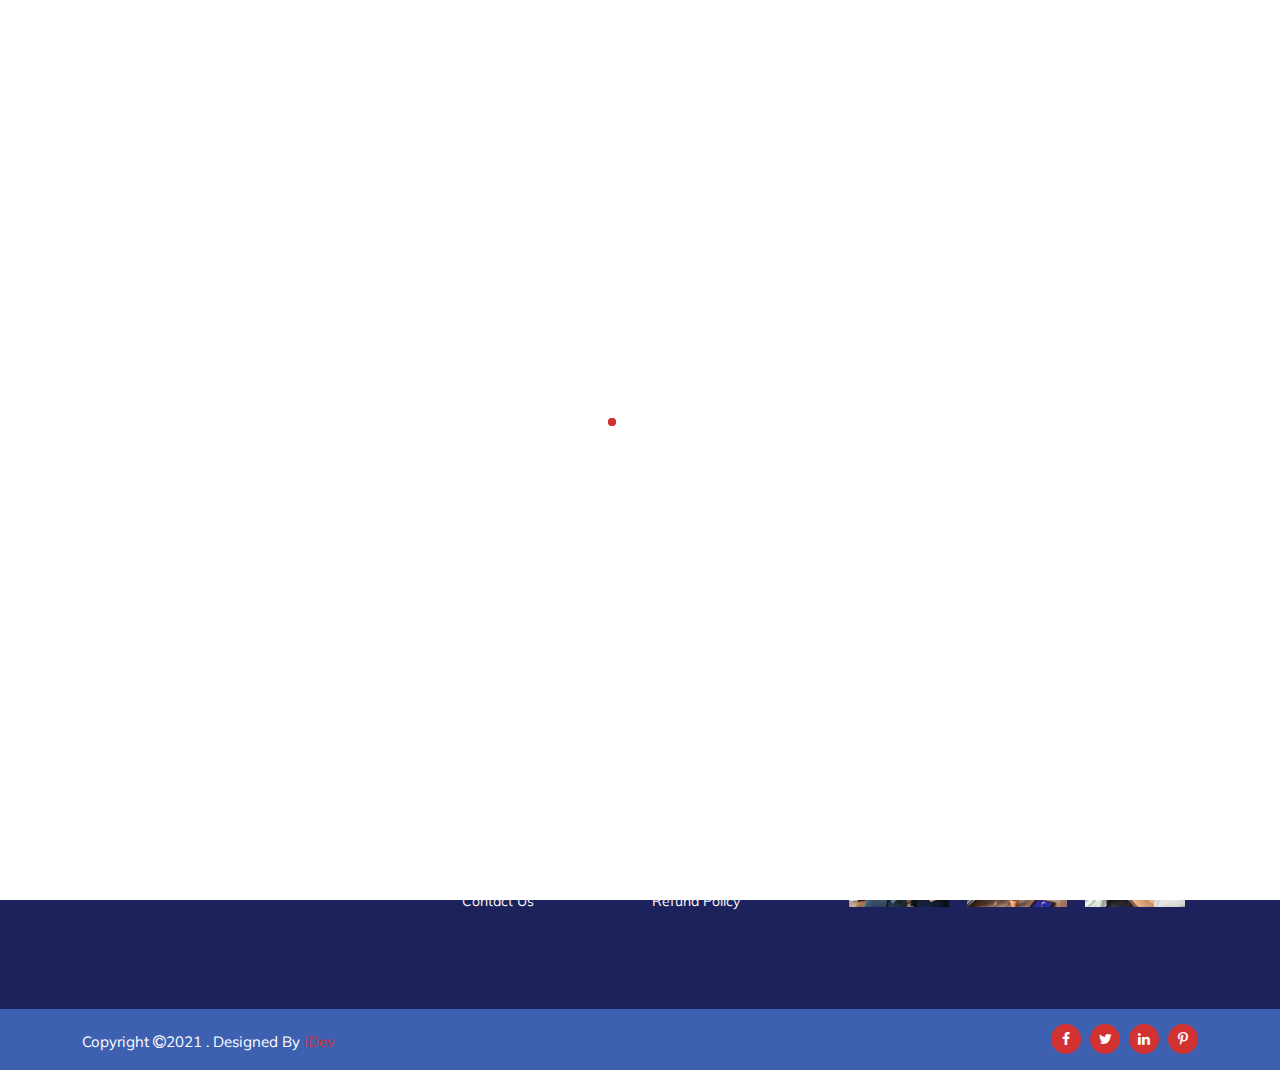
<file: helthcare.html>
<!doctype html>
<html lang="zxx">
<head>

    <meta charset="utf-8">
    <meta name="viewport" content="width=device-width, initial-scale=1, shrink-to-fit=no">

    <link rel="stylesheet" href="assets/css/bootstrap.min.css">

    <link rel="stylesheet" href="assets/css/owl.theme.default.min.css">

    <link rel="stylesheet" href="assets/css/owl.carousel.min.css">

    <link rel="stylesheet" href="assets/css/animate.min.css">

    <link rel="stylesheet" href="assets/css/flaticon.css">

    <link rel="stylesheet" href="assets/css/nice-select.min.css">

    <link rel="stylesheet" href="assets/css/font-awesome.min.css">

    <link rel="stylesheet" href="assets/css/imagelightbox.min.css">

    <link rel="stylesheet" href="assets/css/meanmenu.min.css">

    <link rel="stylesheet" href="assets/css/style.css">

    <link rel="stylesheet" href="assets/css/responsive.css">

    <link rel="icon" type="image/png" href="assets/img/favicon.png">

    <title>idev - Consulting HTML Template</title>
 <!-- <style>
@import url("https://fonts.googleapis.com/css?family=Nunito:400,600,700");
.modal {
  position: fixed;
  left: 0;
  bottom: 0;
  width: 100%;
  height: 60px;
  background: rgba(51, 51, 51, 0.5);
  display: flex;
  flex-direction: column;
  align-items: center;
  justify-content: center;
  transition: 0.4s;
}
.modal-container {
  display: flex;
  max-width: 720px;
  width: 100%;
  border-radius: 10px;
  overflow: hidden;
  position: absolute;
  opacity: 0;
  pointer-events: none;
  transition-duration: 0.3s;
  background: #fff;
  transform: translateY(100px) scale(0.4);
}
.modal-title {
  font-size: 26px;
  margin: 0;
  font-weight: 400;
  color: #55311c;
}
.modal-desc {
  margin: 6px 0 30px 0;
}
.modal-left {
  padding: 60px 30px 20px;
  background: #fff;
  flex: 1.5;
  transition-duration: 0.5s;
  transform: translateY(80px);
  opacity: 0;
}
.modal-button {
  color: #7d695e;
  font-family: "Nunito", sans-serif;
  font-size: 18px;
  cursor: pointer;
  border: 0;
  outline: 0;
  padding: 10px 40px;
  border-radius: 30px;
  background: white;
  box-shadow: 0 10px 40px rgba(0, 0, 0, 0.16);
  transition: 0.3s;
}
.modal-button:hover {
  border-color: rgba(255, 255, 255, 0.2);
  background: rgba(255, 255, 255, 0.8);
}
.modal-right {
  flex: 2;
  font-size: 0;
  transition: 0.3s;
  overflow: hidden;
}
.modal-right img {
  width: 100%;
  height: 100%;
  transform: scale(2);
  -o-object-fit: cover;
     object-fit: cover;
  transition-duration: 1.2s;
}
.modal.is-open {
  height: 100%;
  background: rgba(51, 51, 51, 0.85);
}
.modal.is-open .modal-button {
  opacity: 0;
}
.modal.is-open .modal-container {
  opacity: 1;
  transition-duration: 0.6s;
  pointer-events: auto;
  transform: translateY(0) scale(1);
}
.modal.is-open .modal-right img {
  transform: scale(1);
}
.modal.is-open .modal-left {
  transform: translateY(0);
  opacity: 1;
  transition-delay: 0.1s;
}
.modal-buttons {
  display: flex;
  justify-content: space-between;
  align-items: center;
}
.modal-buttons a {
  color: rgba(51, 51, 51, 0.6);
  font-size: 14px;
}

.sign-up {
  margin: 60px 0 0;
  font-size: 14px;
  text-align: center;
}
.sign-up a {
  color: #8c7569;
}

.input-button {
  padding: 8px 12px;
  outline: none;
  border: 0;
  color: #fff;
  border-radius: 4px;
  background: #8c7569;
  font-family: "Nunito", sans-serif;
  transition: 0.3s;
  cursor: pointer;
}
.input-button:hover {
  background: #55311c;
}

.input-label {
  font-size: 11px;
  text-transform: uppercase;
  font-family: "Nunito", sans-serif;
  font-weight: 600;
  letter-spacing: 0.7px;
  color: #8c7569;
  transition: 0.3s;
}

.input-block {
  display: flex;
  flex-direction: column;
  padding: 10px 10px 8px;
  border: 1px solid #ddd;
  border-radius: 4px;
  margin-bottom: 20px;
  transition: 0.3s;
}
.input-block input {
  outline: 0;
  border: 0;
  padding: 4px 0 0;
  font-size: 14px;
  font-family: "Nunito", sans-serif;
}
.input-block input::-moz-placeholder {
  color: #ccc;
  opacity: 1;
}
.input-block input:-ms-input-placeholder {
  color: #ccc;
  opacity: 1;
}
.input-block input::placeholder {
  color: #ccc;
  opacity: 1;
}
.input-block:focus-within {
  border-color: #8c7569;
}
.input-block:focus-within .input-label {
  color: rgba(140, 117, 105, 0.8);
}

.icon-button {
  outline: 0;
  position: absolute;
  right: 10px;
  top: 12px;
  width: 32px;
  height: 32px;
  border: 0;
  background: 0;
  padding: 0;
  cursor: pointer;
}

.scroll-down {
  position: fixed;
  top: 50%;
  left: 50%;
  display: flex;
  flex-direction: column;
  align-items: center;
  text-align: center;
  color: #7d695e;
  font-size: 32px;
  font-weight: 800;
  transform: translate(-50%, -50%);
}
.scroll-down svg {
  margin-top: 16px;
  width: 52px;
  fill: currentColor;
}

@media (max-width: 750px) {
  .modal-container {
    width: 90%;
  }

  .modal-right {
    display: none;
  }
}
    </style> -->
</head>

<body>

    <div class="preloader">
        <div class="lds-ripple">
            <div></div>
            <div></div>
        </div>
    </div>


    <div class="peru-nav">
        <div class="navbar-area fixed-top">

            <div class="mobile-nav">
                <a href="index.html" class="logo">
                    <img src="assets/img/peru-logo.png" alt="Peru Logo">
                </a>
            </div>

            <div class="main-nav peru-nav-style">
                <nav class="navbar navbar-expand-md navbar-light">
                    <div class="container">
                        <a class="navbar-brand" href="index.html">
                            <!-- <img src="" alt="peru Logo"> -->
                        </a>
                        <div class="collapse navbar-collapse mean-menu" id="navbarSupportedContent">
                            <ul class="navbar-nav m-auto">
                                <li class="nav-item">
                                    <a href="#" class="nav-link  active">Home</a>
                                </li>
                                <li class="nav-item">
                                    <a href="about.html" class="nav-link">About</a>
                                </li>
                                <li class="nav-item">
                                    <a href="#" class="nav-link ">  Digital Libraries and Information resources</a>
                                </li>
                               
                                <li class="nav-item">
                                    <a href="#" class="nav-link ">Healthcare and Research Solutions</a>
                                </li>
                                <li class="nav-item">
                                    <a href="#" class="nav-link ">Educational Technologies and Corporate Solutions</a>
                                </li>
                                <li class="nav-item">
                                    <a href="contact.html" class="nav-link">Contact</a>
                                </li>
                            </ul>
                        </div>
                    </div>
                </nav>
            </div>
        </div>
    </div>


    <div class="page-title-area item-bg-1">
        <div class="container">
            <div class="page-title-content">
                <h2>  Healthcare and Research Solutions</h2>
                <ul>
                    <li>
                        <a href="index.html">
                            Home
                            <i class="fa fa-chevron-right"></i>
                        </a>
                    </li>
                    <li> Healthcare and Research Solutions</li>
                </ul>
            </div>
        </div>
    </div>

    <div class="project-area pt-100 pb-70">
        <div class="container">
            <div id="Container" class="row">
                <div class="single-portfolio-item col-lg-4 col-sm-6 1 5 mix">
                    <div class="portfolio-inner">
                        <img class="portfolio-img" src="assets/img/project/1.jpg" alt="portfolio-img">
                        <div class="portfolio-hover">
                            <div class="hover-text">
                                <div>
                                    <h4>High Q</h4>
                                    <span>Quuntur magni dolores eos qui ratione voluptatem sequi nesciunt. Neque porro quia non numquam eius modi tempora incidunt ut labore et dolore magnam dolor sit amet, consectetur adipisicing.
                                </span>
                                <!-- <button type="button"  class="default-btn mt-2 w-50 mx-auto" data-toggle="modal" data-target="#exampleModal">Discover More</button> -->
                                <a class="default-btn mt-2" data-bs-toggle="modal" href="#modal" role="button">Learn More</a>
                                </div>
                            </div>
                        </div>
                    </div>
                </div>
                <div class="single-portfolio-item col-lg-4 col-sm-6 2 3 mix">
                    <div class="portfolio-inner">
                        <img class="portfolio-img" src="assets/img/project/2.jpg" alt="portfolio-img">
                        <div class="portfolio-hover">
                            <div class="hover-text">
                                <div>
                                    <h4>High Q</h4>
                                    <span>Quuntur magni dolores eos qui ratione voluptatem sequi nesciunt. Neque porro quia non numquam eius modi tempora incidunt ut labore et dolore magnam dolor sit amet, consectetur adipisicing.
                                </span>
                                <!-- <button type="button"  class="default-btn mt-2 w-50 mx-auto" data-toggle="modal" data-target="#exampleModal">Discover More</button> -->
                                <a class="default-btn mt-2" data-bs-toggle="modal" href="#modal" role="button">Learn More</a>
                                </div>
                            </div>
                        </div>
                    </div>
                </div>
                <div class="single-portfolio-item col-lg-4 col-sm-6 3 5 mix">
                    <div class="portfolio-inner">
                        <img class="portfolio-img" src="assets/img/project/3.jpg" alt="portfolio-img">
                        <div class="portfolio-hover">
                            <div class="hover-text">
                                <div>
                                    <h4>High Q</h4>
                                    <span>Quuntur magni dolores eos qui ratione voluptatem sequi nesciunt. Neque porro quia non numquam eius modi tempora incidunt ut labore et dolore magnam dolor sit amet, consectetur adipisicing.
                                </span>
                                <!-- <button type="button"  class="default-btn mt-2 w-50 mx-auto" data-toggle="modal" data-target="#exampleModal">Discover More</button> -->
                                <a class="default-btn mt-2" data-bs-toggle="modal" href="#modal" role="button">Learn More</a>
                                </div>
                            </div>
                        </div>
                    </div>
                </div>
                <div class="single-portfolio-item col-lg-4 col-sm-6 4 1 mix">
                    <div class="portfolio-inner">
                        <img class="portfolio-img" src="assets/img/project/4.jpg" alt="portfolio-img">
                        <div class="portfolio-hover">
                            <div class="hover-text">
                                <div>
                                    <h4>High Q</h4>
                                    <span>Quuntur magni dolores eos qui ratione voluptatem sequi nesciunt. Neque porro quia non numquam eius modi tempora incidunt ut labore et dolore magnam dolor sit amet, consectetur adipisicing.
                                </span>
                                <!-- <button type="button"  class="default-btn mt-2 w-50 mx-auto" data-toggle="modal" data-target="#exampleModal">Discover More</button> -->
                                <a class="default-btn mt-2" data-bs-toggle="modal" href="#modal" role="button">Learn More</a>
                                </div>
                            </div>
                        </div>
                    </div>
                </div>
                <div class="single-portfolio-item col-lg-4 col-sm-6 5 2 mix">
                    <div class="portfolio-inner">
                        <img class="portfolio-img" src="assets/img/project/5.jpg" alt="portfolio-img">
                        <div class="portfolio-hover">
                            <div class="hover-text">
                                <div>
                                    <h4>High Q</h4>
                                    <span>Quuntur magni dolores eos qui ratione voluptatem sequi nesciunt. Neque porro quia non numquam eius modi tempora incidunt ut labore et dolore magnam dolor sit amet, consectetur adipisicing.
                                </span>
                                <!-- <button type="button"  class="default-btn mt-2 w-50 mx-auto" data-toggle="modal" data-target="#exampleModal">Discover More</button> -->
                                <a class="default-btn mt-2" data-bs-toggle="modal" href="#modal" role="button">Learn More</a>
                                </div>
                            </div>
                        </div>
                    </div>
                </div>
                <div class="single-portfolio-item col-lg-4 col-sm-6 1 3 mix">
                    <div class="portfolio-inner">
                        <img class="portfolio-img" src="assets/img/project/6.jpg" alt="portfolio-img">
                        <div class="portfolio-hover">
                            <div class="hover-text">
                                <div>
                                    <h4>High Q</h4>
                                    <span>Quuntur magni dolores eos qui ratione voluptatem sequi nesciunt. Neque porro quia non numquam eius modi tempora incidunt ut labore et dolore magnam dolor sit amet, consectetur adipisicing.
                                </span>
                                <!-- <button type="button"  class="default-btn mt-2 w-50 mx-auto" data-toggle="modal" data-target="#exampleModal">Discover More</button> -->
                                <a class="default-btn mt-2" data-bs-toggle="modal" href="#modal" role="button">Learn More</a>
                                </div>
                            </div>
                        </div>
                    </div>
                </div>
                <div class="single-portfolio-item col-lg-4 col-sm-6 3 1 mix">
                    <div class="portfolio-inner">
                        <img class="portfolio-img" src="assets/img/project/7.jpg" alt="portfolio-img">
                        <div class="portfolio-hover">
                            <div class="portfolio-hover">
                                <div class="hover-text">
                                    <div>
                                        <h4>High Q</h4>
                                        <span>Quuntur magni dolores eos qui ratione voluptatem sequi nesciunt. Neque porro quia non numquam eius modi tempora incidunt ut labore et dolore magnam dolor sit amet, consectetur adipisicing.
                                    </span>
                                    <!-- <button type="button"  class="default-btn mt-2 w-50 mx-auto" data-toggle="modal" data-target="#exampleModal">Discover More</button> -->
                                    <a class="default-btn mt-2" data-bs-toggle="modal" href="#modal" role="button">Learn More</a>
                                    </div>
                                </div>
                            </div>
                        </div>
                    </div>
                </div>
                <div class="single-portfolio-item col-lg-4 col-sm-6 1 2 3 mix">
                    <div class="portfolio-inner">
                        <img class="portfolio-img" src="assets/img/project/8.jpg" alt="portfolio-img">
                        <div class="portfolio-hover">
                            <div class="hover-text">
                                <div>
                                    <h4>High Q</h4>
                                    <span>Quuntur magni dolores eos qui ratione voluptatem sequi nesciunt. Neque porro quia non numquam eius modi tempora incidunt ut labore et dolore magnam dolor sit amet, consectetur adipisicing.
                                </span>
                                <!-- <button type="button"  class="default-btn mt-2 w-50 mx-auto" data-toggle="modal" data-target="#exampleModal">Discover More</button> -->
                                <a class="default-btn mt-2" data-bs-toggle="modal" href="#modal" role="button">Learn More</a>
                                </div>
                            </div>
                        </div>
                    </div>
                </div>
                <div class="single-portfolio-item col-lg-4 col-sm-6 1 5 3 mix">
                    <div class="portfolio-inner">
                        <img class="portfolio-img" src="assets/img/project/9.jpg" alt="portfolio-img">
                        <div class="portfolio-hover">
                            <div class="hover-text">
                                <div>
                                    <h4>High Q</h4>
                                    <span>Quuntur magni dolores eos qui ratione voluptatem sequi nesciunt. Neque porro quia non numquam eius modi tempora incidunt ut labore et dolore magnam dolor sit amet, consectetur adipisicing.
                                </span>
                                <!-- <button type="button"  class="default-btn mt-2 w-50 mx-auto" data-toggle="modal" data-target="#exampleModal">Discover More</button> -->
                                <a class="default-btn mt-2" data-bs-toggle="modal" href="#modal" role="button">Learn More</a>
                                </div>
                            </div>
                        </div>
                    </div>
                </div>
                <div class="single-portfolio-item col-lg-4 col-sm-6 1 5 3 mix">
                    <div class="portfolio-inner">
                        <img class="portfolio-img" src="assets/img/project/9.jpg" alt="portfolio-img">
                        <div class="portfolio-hover">
                            <div class="hover-text">
                                <div>
                                    <h4>High Q</h4>
                                    <span>Quuntur magni dolores eos qui ratione voluptatem sequi nesciunt. Neque porro quia non numquam eius modi tempora incidunt ut labore et dolore magnam dolor sit amet, consectetur adipisicing.
                                </span>
                                <!-- <button type="button"  class="default-btn mt-2 w-50 mx-auto" data-toggle="modal" data-target="#exampleModal">Discover More</button> -->
                                <a class="default-btn mt-2" data-bs-toggle="modal" href="#modal" role="button">Learn More</a>
                                </div>
                            </div>
                        </div>
                    </div>
                </div>
                <div class="single-portfolio-item col-lg-4 col-sm-6 1 5 3 mix">
                    <div class="portfolio-inner">
                        <img class="portfolio-img" src="assets/img/project/9.jpg" alt="portfolio-img">
                        <div class="portfolio-hover">
                            <div class="hover-text">
                                <div>
                                    <h4>High Q</h4>
                                    <span>Quuntur magni dolores eos qui ratione voluptatem sequi nesciunt. Neque porro quia non numquam eius modi tempora incidunt ut labore et dolore magnam dolor sit amet, consectetur adipisicing.
                                </span>
                                <!-- <button type="button"  class="default-btn mt-2 w-50 mx-auto" data-toggle="modal" data-target="#exampleModal">Discover More</button> -->
                                <a class="default-btn mt-2" data-bs-toggle="modal" href="#modal" role="button">Learn More</a>
                                </div>
                            </div>
                        </div>
                    </div>
                </div>
                <div class="single-portfolio-item col-lg-4 col-sm-6 1 5 3 mix">
                    <div class="portfolio-inner">
                        <img class="portfolio-img" src="assets/img/project/9.jpg" alt="portfolio-img">
                        <div class="portfolio-hover">
                            <div class="hover-text">
                                <div>
                                    <h4>High Q</h4>
                                    <span>Quuntur magni dolores eos qui ratione voluptatem sequi nesciunt. Neque porro quia non numquam eius modi tempora incidunt ut labore et dolore magnam dolor sit amet, consectetur adipisicing.
                                </span>
                                <!-- <button type="button"  class="default-btn mt-2 w-50 mx-auto" data-toggle="modal" data-target="#exampleModal">Discover More</button> -->
                                <a class="default-btn mt-2" data-bs-toggle="modal" href="#modal" role="button">Learn More</a>
                                </div>
                            </div>
                        </div>
                    </div>
                </div>
                <div class="single-portfolio-item col-lg-4 col-sm-6 1 5 3 mix">
                    <div class="portfolio-inner">
                        <img class="portfolio-img" src="assets/img/project/9.jpg" alt="portfolio-img">
                        <div class="portfolio-hover">
                            <div class="hover-text">
                                <div>
                                    <h4>High Q</h4>
                                    <span>Quuntur magni dolores eos qui ratione voluptatem sequi nesciunt. Neque porro quia non numquam eius modi tempora incidunt ut labore et dolore magnam dolor sit amet, consectetur adipisicing.
                                </span>
                                <!-- <button type="button"  class="default-btn mt-2 w-50 mx-auto" data-toggle="modal" data-target="#exampleModal">Discover More</button> -->
                                <a class="default-btn mt-2" data-bs-toggle="modal" href="#modal" role="button">Learn More</a>
                                </div>
                            </div>
                        </div>
                    </div>
                </div>
            </div>
        </div>
    </div>


   


    <section class="footer-top-area pt-100 pb-70">
        <div class="container">
            <div class="row">
                <div class="col-lg-4 col-md-6">
                    <div class="single-widget">
                        <a href="index.html">
                            <!-- <img src="assets/img/white-logo.png" alt="White-Logo"> -->
                        </a>
                        <p>Lorem ipsum dolor sit amet, consectetur adipiscing elit, sed do eiusmod tempor incididunt
                            aliqua. Quis ipsum suspendisse ultrices gravida.</p>
                        <ul class="address">
                            <li>
                                <i class="fa fa-map-marker"></i>
                                Riyadh, Kingdom of Saudi Arabia
                            </li>
                            <li>
                                <i class="fa fa-phone"></i>
                                <a href="tel:+123(456)123"> +966 1 470 4563</a>
                            </li>
                            <li>
                                <i class="fa fa-envelope"></i>
                                <a
                                    href="https://templates.envytheme.com/cdn-cgi/l/email-protection#167e737a7a7956667364633875797b"><span
                                        class="__cf_email__"
                                        data-cfemail="442c2128282b04342136316a272b29">[email&#160;protected]</span></a>
                            </li>
                        </ul>
                    </div>
                </div>
                <div class="col-lg-2 col-md-6">
                    <div class="single-widget">
                        <h3>Links</h3>
                        <ul class="links">
                            <li>
                                <a href="index.html">Home</a>
                            </li>
                            <li>
                                <a href="service.html">Service</a>
                            </li>
                            <li>
                                <a href="about.html">About Us</a>
                            </li>
                            <li>
                                <a href="testimonial.html">Testimonial</a>
                            </li>
                            <li>
                                <a href="blog.html">Blog</a>
                            </li>
                            <li>
                                <a href="contact.html">Contact Us</a>
                            </li>
                        </ul>
                    </div>
                </div>
                <div class="col-lg-2 col-md-6">
                    <div class="single-widget">
                        <h3>Support</h3>
                        <ul class="links">
                            <li>
                                <a href="contact.html">Contact Us</a>
                            </li>
                            <li>
                                <a href="#">Submit To Ticket</a>
                            </li>
                            <li>
                                <a href="#">Visit Knowledge Base</a>
                            </li>
                            <li>
                                <a href="#">Refund Policy</a>
                            </li>
                            <li>
                                <a href="#">Professional Service</a>
                            </li>
                            <li>
                                <a href="#">Refund Policy</a>
                            </li>
                        </ul>
                    </div>
                </div>
                <div class="col-lg-4 col-md-6">
                    <div class="single-widget">
                        <h3>Instagram</h3>
                        <ul class="instragram">
                            <li>
                                <a href="#">
                                    <img src="assets/img/inst/1.jpg" alt="">
                                </a>
                            </li>
                            <li>
                                <a href="#">
                                    <img src="assets/img/inst/2.jpg" alt="">
                                </a>
                            </li>
                            <li>
                                <a href="#">
                                    <img src="assets/img/inst/3.jpg" alt="">
                                </a>
                            </li>
                            <li>
                                <a href="#">
                                    <img src="assets/img/inst/4.jpg" alt="">
                                </a>
                            </li>
                            <li>
                                <a href="#">
                                    <img src="assets/img/inst/5.jpg" alt="">
                                </a>
                            </li>
                            <li>
                                <a href="#">
                                    <img src="assets/img/inst/6.jpg" alt="">
                                </a>
                            </li>
                        </ul>
                    </div>
                </div>
            </div>
        </div>
    </section>



    <footer class="footer-bottom-area">
        <div class="container">
            <div class="row">
                <div class="col-lg-6 col-md-6">
                    <div>
                        <p>
                            Copyright <i class="fa fa-copyright"></i>2021 . Designed By
                            <a href="https://envytheme.com/" target="_blank">iDev</a>
                        </p>
                    </div>
                </div>
                <div class="col-lg-6 col-md-6">
                    <ul class="social-icon">
                        <li>
                            <a href="#">
                                <i class="fa fa-facebook"></i>
                            </a>
                        </li>
                        <li>
                            <a href="#">
                                <i class="fa fa-twitter"></i>
                            </a>
                        </li>
                        <li>
                            <a href="#">
                                <i class="fa fa-linkedin"></i>
                            </a>
                        </li>
                        <li>
                            <a href="#">
                                <i class="fa fa-pinterest-p"></i>
                            </a>
                        </li>
                    </ul>
                </div>
            </div>
        </div>
    </footer>


    <div class="go-top">
        <i class="fa fa-angle-double-up"></i>
        <i class="fa fa-angle-double-up"></i>
    </div>
<div  class="modal fade" id="modal" aria-hidden="true" aria-labelledby="..." tabindex="-1">
        <div class="modal-dialog" role="document">
          <div class="modal-content">
            <div class="modal-body">
              <div class="column" id="main">
                <h1>Contact Us</h1>
                <h3>Lorem ipsum dolor sit amet, consectetur adipiscing elit</h3>
                <form>
                  <div class="form-group">
                    <label for="exampleInputName">Name</label>
                    <input type="name" class="form-control" id="exampleInputName" placeholder="Name">
                  </div>
                  <div class="form-group">
                    <label for="exampleInputEmail1">E-mail </label>
                    <input type="email" class="form-control" id="exampleInputEmail1" aria-describedby="emailHelp" placeholder="E-mail">
                  </div>
                  <div class="form-group">
                    <label for="exampleInputPassword1">Phone</label>
                    <input type="password" class="form-control" id="exampleInputPassword1" placeholder="Phone">
                  </div>
                    <div class="form-group">
                    <label for="exampleInputPassword1">Country</label>
                    <input type="text" class="form-control" id="exampleInputPassword1" placeholder="Country">
                  </div>
                  <div class="form-group">
                    <label for="exampleInputPassword1">message</label>
                    <textarea  class="form-control" id="exampleInputPassword1" placeholder="message">
                  </div>
                  <button type="submit" class="default-btn mt-2 w-100">Send</button>
                </form>
              </div>
              <div>
                <?xml version="1.0" encoding="UTF-8"?>
                <svg width="67px" height="578px" viewBox="0 0 67 578" version="1.1" xmlns="http://www.w3.org/2000/svg" xmlns:xlink="http://www.w3.org/1999/xlink">
                  
                    <title>Path</title>
                    <desc>Created with Sketch.</desc>
                    <g id="Page-1" stroke="none"  stroke-width="1" fill="#39ae38" fill-rule="evenodd">
                        <path  style="fill:#1b3777!important;" d="M11.3847656,-5.68434189e-14 C-7.44726562,36.7213542 5.14322917,126.757812 49.15625,270.109375 C70.9827986,341.199016 54.8877465,443.829224 0.87109375,578 L67,578 L67,-5.68434189e-14 L11.3847656,-5.68434189e-14 Z" id="Path" fill="#F9BC35"></path>
                    </g>
                </svg>
              </div>
              <div class="column" id="secondary">
                <div class="sec-content">
                  <h2>Welcome Back!</h2>
                  <h3>Lorem ipsum dolor sit amet, consectetur adipiscing elit</h3>
                </div>
              </div>
            </div>
          </div>
        </div>
      </div>
    <script src='https://cdnjs.cloudflare.com/ajax/libs/jquery/3.4.0/jquery.min.js'></script>
    <script src='https://cdnjs.cloudflare.com/ajax/libs/popper.js/1.15.0/popper.min.js'></script>
    <script data-cfasync="false" src="../../cdn-cgi/scripts/5c5dd728/cloudflare-static/email-decode.min.js"></script>
    <script src="assets/js/jquery.min.js"></script>

    <script src="assets/js/bootstrap.bundle.min.js"></script>

    <script src="assets/js/meanmenu.min.js"></script>

    <script src="assets/js/wow.min.js"></script>

    <script src="assets/js/owl.carousel.min.js"></script>

    <script src="assets/js/imagelightbox.min.js"></script>

    <script src="assets/js/mixitup.min.js"></script>

    <script src="assets/js/nice-select.min.js"></script>

    <script src="assets/js/form-validator.min.js"></script>

    <script src="assets/js/contact-form-script.js"></script>

    <script src="assets/js/ajaxchimp.min.js"></script>

    <script src="assets/js/custom.js"></script>
</body>

<!-- Mirrored from templates.envytheme.com/peru/default/projects.html by HTTrack Website Copier/3.x [XR&CO'2014], Wed, 21 Apr 2021 17:07:27 GMT -->

</html>
</file>
<file: assets/css/flaticon.css>
/*
  	Flaticon icon font: Flaticon
  	Creation date: 19/11/2019 05:04
  	*/

@font-face {
  font-family: "Flaticon";
  src: url("../fonts/Flaticon.eot");
  src: url("../fonts/Flaticond41d.eot?#iefix") format("embedded-opentype"),
       url("../fonts/Flaticon.woff2") format("woff2"),
       url("../fonts/Flaticon.woff") format("woff"),
       url("../fonts/Flaticon.ttf") format("truetype"),
       url("../fonts/Flaticon.svg#Flaticon") format("svg");
  font-weight: normal;
  font-style: normal;
}

@media screen and (-webkit-min-device-pixel-ratio:0) {
  @font-face {
    font-family: "Flaticon";
    src: url("../fonts/Flaticon.svg#Flaticon") format("svg");
  }
}

[class^="flaticon-"]:before, [class*=" flaticon-"]:before,
[class^="flaticon-"]:after, [class*=" flaticon-"]:after {   
  font-family: Flaticon;
  font-style: normal;
}

.flaticon-phone-call:before { content: "\f100"; }
.flaticon-telephone-handle-silhouette:before { content: "\f101"; }
.flaticon-statistics:before { content: "\f102"; }
.flaticon-mortarboard:before { content: "\f103"; }
.flaticon-right-arrow:before { content: "\f104"; }
.flaticon-left-arrow:before { content: "\f105"; }
.flaticon-left-arrow-1:before { content: "\f106"; }
.flaticon-right-arrow-1:before { content: "\f107"; }
.flaticon-pie-chart:before { content: "\f108"; }
.flaticon-hand:before { content: "\f109"; }
.flaticon-strategy:before { content: "\f10a"; }
.flaticon-consultant:before { content: "\f10b"; }
.flaticon-interview:before { content: "\f10c"; }
.flaticon-check-mark:before { content: "\f10d"; }
.flaticon-shield:before { content: "\f10e"; }
.flaticon-development:before { content: "\f10f"; }
.flaticon-content:before { content: "\f110"; }
.flaticon-writing:before { content: "\f111"; }
.flaticon-help:before { content: "\f112"; }
.flaticon-quote:before { content: "\f113"; }
.flaticon-man-user:before { content: "\f114"; }
.flaticon-speech-bubbles-comment-option:before { content: "\f115"; }
.flaticon-comments:before { content: "\f116"; }
.flaticon-plus-black-symbol:before { content: "\f117"; }
.flaticon-mail:before { content: "\f118"; }
.flaticon-pin:before { content: "\f119"; }
.flaticon-creativity:before { content: "\f11a"; }
.flaticon-pin-1:before { content: "\f11b"; }
.flaticon-target:before { content: "\f11c"; }
.flaticon-target-1:before { content: "\f11d"; }
.flaticon-money:before { content: "\f11e"; }
.flaticon-money-bag:before { content: "\f11f"; }
</file>
<file: assets/css/style.css>
@import "https://fonts.googleapis.com/css?family=Muli:300,400,500,600,700&amp;display=swap";
@import "https://fonts.googleapis.com/css?family=Poppins:300,400,500,600,700,800&amp;display=swap";

body {
    padding: 0;
    margin: 0;
    font-size: 14px;
    line-height: 1.8;
    font-family: muli, sans-serif;
    color: #4a4a4a
}

a {
    display: inline-block;
    -webkit-transition: all .5s;
    transition: all .5s;
    text-decoration: none
}

a:hover {
    text-decoration: none;
    color: #1a247d
}

a:focus {
    text-decoration: none
}

button {
    outline: 0 !important;
    -webkit-box-shadow: none;
    box-shadow: none;
    border: none
}

button:focus {
    -webkit-box-shadow: none;
    box-shadow: none
}

.h1,
.h2,
.h3,
.h4,
.h5,
.h6,
h1,
h2,
h3,
h4,
h5,
h6 {
    color: #1a247d;
    font-weight: 700;
    font-family: poppins, sans-serif
}

h3 {
    font-size: 18px
}

.d-table {
    width: 100%;
    height: 100%
}

.d-table-cell {
    vertical-align: middle
}

p {
    font-size: 15px;
    margin-bottom: 15px
}

p:last-child {
    margin-bottom: 0
}

img {
    max-width: 100%;
    height: auto
}

ul {
    list-style: none;
    padding: 0;
    margin: 0
}

.modal-body {
    display: flex;
    padding: 0;
    border-radius: 4rem;
    font-family: 'PT Sans', sans-serif;
  }
  
  .modal-content {
    border-radius: 4rem;
    width: 140%;
    -webkit-box-shadow: -1px -2px 42px -19px rgba(0,0,0,0.74);
  -moz-box-shadow: -1px -2px 42px -19px rgba(0,0,0,0.74);
  box-shadow: -1px -2px 42px -19px rgba(0,0,0,0.74);
  }
  .modal-content h1, .modal-content h2, .modal-content h3 {
      text-align: center;
  }
  .modal-content h1 {
    font-size: 1.3em;
    text-transform: uppercase;
  }
  
  .modal-content h2 {
      font-size: 1.1em;
  }
  .modal-content h3 {
    font-size: .8em;
    letter-spacing: 2px;
  }
  form {
      font-size: .8em;
  }
  .column {
    flex: 50%;
    padding: 10px;
  }
  
  .column#main {
    flex: 75%;
    padding: 50px;
    margin-top: 30px;
    margin-left: 15px;
  }
  
  #secondary {
    background-color: #1b3777;
    border-radius: 0 4rem 4rem 0;
    text-align: center;
  }
  #secondary .sec-content {
    margin-top: 123%;
  }
  #secondary .sec-content  h2{
      color:#fff !important
  }
  #secondary .sec-content  h3{
    color:#fff !important
}
  #main .form-control {
    border-radius: 0;
    font-size: .9em;
  }
  
  .btn {
  
    border-radius: .15rem;
  
    padding: .150rem .75rem;
    margin: 30px auto;
    letter-spacing: 2px;
  }
  
  .btn-primary {
    border-color: rgba( 255, 255, 255, 0);
    background: #39ae38; /* Old browsers */
    background-image: linear-gradient(to right, #8fd913, #39ae38); /* FF3.6-15 */
  background-image: linear-gradient(to right, #8fd913, #39ae38); /* Chrome10-25,Safari5.1-6 */
  background-image: linear-gradient(to right, #8fd913, #39ae38); /* W3C, IE10+, FF16+, Chrome26+, Opera12+, Safari7+ */
  filter: progid:DXImageTransform.Microsoft.gradient( startColorstr='#f1da36', endColorstr='#fca86c',GradientType=1 ); /* IE6-9 */
  Color format:Comments
  }
  
  .btn-primary:hover {
    border-color: rgba( 255, 255, 255, 0);
  }
  
  #main .btn-primary {
    width: 100%;
  }
  #secondary .btn-primary {
    background: #f8f9fa4f;
    color: #000;
  }
  .modal-body label {
    margin-bottom: 0;
  }
  
  .sec-content {
    margin-top: 85%;
  }
.form-control {
    height: 50px;
    color: #6e6e6e;
    border: 1px solid #ebebeb;
    background-color: transparent;
    border-radius: 0;
    padding: 0;
    font-size: 15px;
    padding: 10px 20px;
    width: 100%;
    border-radius: 4px
}

.form-control::-webkit-input-placeholder {
    color: #6e6e6e
}

.form-control:-ms-input-placeholder {
    color: #6e6e6e
}

.form-control::-ms-input-placeholder {
    color: #6e6e6e
}

.form-control::placeholder {
    color: #6e6e6e
}

.form-control:focus {
    color: #000;
    background-color: transparent;
    -webkit-box-shadow: unset;
    box-shadow: unset;
    outline: 0;
    border: 1px solid #d23232
}

.form-control:hover:focus,
.form-control:focus {
    -webkit-box-shadow: unset;
    box-shadow: unset
}

textarea.form-control {
    height: auto;
    height: 250px
}

.pb-100 {
    padding-bottom: 100px
}

.pt-100 {
    padding-top: 100px
}

.ptb-100 {
    padding-top: 100px;
    padding-bottom: 100px
}

.pb-70 {
    padding-bottom: 70px
}

.go-top {
    position: fixed;
    cursor: pointer;
    top: 0;
    right: 15px;
    background-color: #d23232;
    z-index: 4;
    width: 40px;
    text-align: center;
    height: 42px;
    line-height: 42px;
    opacity: 0;
    visibility: hidden;
    -webkit-transition: .9s;
    transition: .9s;
    border-radius: 50%
}

.go-top i {
    position: absolute;
    top: 50%;
    -webkit-transform: translateY(-50%);
    transform: translateY(-50%);
    left: 0;
    right: 0;
    margin: 0 auto;
    color: #fff;
    -webkit-transition: .5s;
    transition: .5s
}

.go-top i:last-child {
    opacity: 0;
    visibility: hidden;
    top: 60%
}

.go-top::before {
    content: '';
    position: absolute;
    top: 0;
    left: 0;
    width: 100%;
    height: 100%;
    z-index: -1;
    background-color: #1a247d;
    opacity: 0;
    visibility: hidden;
    -webkit-transition: .5s;
    transition: .5s;
    border-radius: 50%
}

.go-top:hover {
    color: #fff;
    background-color: #1a247d
}

.go-top:hover::before {
    opacity: 1;
    visibility: visible
}

.go-top:hover i:first-child {
    opacity: 0;
    top: 0;
    visibility: hidden
}

.go-top:hover i:last-child {
    opacity: 1;
    visibility: visible;
    top: 50%
}

.go-top:focus {
    color: #fff
}

.go-top:focus::before {
    opacity: 1;
    visibility: visible
}

.go-top:focus i:first-child {
    opacity: 0;
    top: 0;
    visibility: hidden
}

.go-top:focus i:last-child {
    opacity: 1;
    visibility: visible;
    top: 50%
}

.go-top.active {
    top: 98%;
    -webkit-transform: translateY(-98%);
    transform: translateY(-98%);
    opacity: 1;
    visibility: visible
}

.pagenavigation-area {
    text-align: center;
    margin: 20px auto 0;
    display: table
}

.pagenavigation-area .page-link {
    color: #d23232;
    background-color: #fff;
    -webkit-box-shadow: 0 0 15px #d0d0d0;
    box-shadow: 0 0 15px #d0d0d0;
    width: 40px;
    height: 40px;
    border: 1px solid #fff;
    line-height: 24px;
    -webkit-transition: all .5s;
    transition: all .5s;
    font-weight: 700
}

.pagenavigation-area .page-link i {
    margin-right: -4px
}

.pagenavigation-area .page-link:hover {
    color: #fff;
    background-color: #d23232;
    border: 1px solid #d23232
}

.pagenavigation-area .page-link:focus {
    z-index: 2;
    outline: 0;
    -webkit-box-shadow: none;
    box-shadow: none
}

.pagenavigation-area .page-link.page-links i::before {
    margin-left: -4px
}

.pagenavigation-area .page-item {
    padding: 0 8px
}

.pagenavigation-area .page-item:first-child .page-link {
    border-radius: none
}

.pagenavigation-area .page-item:last-child .page-link {
    border-radius: none
}

.pagenavigation-area .page-item.active .page-link {
    z-index: 1;
    color: #fff;
    background-color: #d23232;
    border-color: #d23232
}

.video-wrap .video-btn-wrap {
    position: absolute;
    top: 0;
    left: 0;
    width: 100%;
    height: 100%
}

.video-wrap .video-play {
    position: absolute;
    top: 16px;
    left: 80px;
    text-transform: uppercase;
    width: 129px;
    line-height: 1
}

.video-wrap .video-play p {
    border-bottom: 1px solid #fff;
    margin-bottom: 0
}

.video-btn {
    display: inline-block;
    width: 60px;
    height: 60px;
    line-height: 65px;
    text-align: center;
    border-radius: 50%;
    color: #fff;
    position: relative;
    top: 3px;
    z-index: 1;
    background-image: -webkit-gradient(linear, left top, right top, from(#8fd913), to(#39ae38));
    background-image: linear-gradient(to right, #8fd913, #39ae38)
}

.video-btn i {
    font-size: 20px;
    font-weight: 700;
    padding-left: 4px;
    color: #fff
}

.video-btn::after {
    z-index: -1;
    content: "";
    position: absolute;
    left: 0;
    top: 0;
    width: 60px;
    height: 60px;
    -webkit-animation: ripple 1.6s ease-out infinite;
    animation: ripple 1.6s ease-out infinite;
    opacity: 0;
    border-radius: 50%;
    background-image: -webkit-gradient(linear, left top, right top, from(#8fd913), to(#39ae38));
    background-image: linear-gradient(to right, #8fd913, #39ae38)
}

.video-btn:hover {
    background-color: #121232;
    color: #fff
}

@-webkit-keyframes ripple {

    0%,
    35% {
        -webkit-transform: scale(0);
        transform: scale(0);
        opacity: 1
    }

    50% {
        -webkit-transform: scale(1.5);
        transform: scale(1.5);
        opacity: .8
    }

    100% {
        opacity: 0;
        -webkit-transform: scale(2);
        transform: scale(2)
    }
}

.default-btn {
    font-size: 15px;
    color: #fff;
    font-weight: 600;
    background-image: linear-gradient(to right, #bb5656, #d23232) !important;
    padding: 12px 25px;
    line-height: 1;
    border-radius: 4px;
    -webkit-transition: all .5s;
    transition: all .5s;
    position: relative;
    z-index: 1
}

.default-btn::before {
    content: "";
    position: absolute;
    top: 0;
    left: 0;
    width: 0;
    height: 100%;
    background-color: #1a247d;
    z-index: -1;
    -webkit-transition: all .5s;
    transition: all .5s;
    border-radius: 4px
}

.default-btn:hover {
    color: #fff
}

.default-btn:hover::before {
    width: 100%
}

.section-title {
    text-align: center;
    margin: -8px auto 60px;
    max-width: 600px
}

.section-title span {
    font-family: poppins, sans-serif;
    font-size: 15px;
    font-weight: 600;
    color: #d23232;
    display: inline-block;
    margin-bottom: 10px
}

.section-title h2 {
    font-size: 38px;
    margin-bottom: 0
}

.preloader {
    width: 100%;
    height: 100%;
    position: fixed;
    background-color: #fff;
    top: 0;
    left: 0;
    z-index: 99999
}

.preloader .lds-ripple {
    position: relative;
    width: 64px;
    height: 64px;
    top: 50%;
    left: 50%;
    -webkit-transform: translate(-50%, -50%);
    transform: translate(-50%, -50%)
}

.preloader .lds-ripple div {
    position: absolute;
    border: 4px solid #d23232;
    opacity: 1;
    border-radius: 50%;
    -webkit-animation: lds-ripple 1s cubic-bezier(0, .2, .8, 1) infinite;
    animation: lds-ripple 1s cubic-bezier(0, .2, .8, 1) infinite
}

.preloader .lds-ripple div:nth-child(2) {
    -webkit-animation-delay: -.5s;
    animation-delay: -.5s
}

@-webkit-keyframes lds-ripple {
    0% {
        top: 28px;
        left: 28px;
        width: 0;
        height: 0;
        opacity: 1
    }

    100% {
        top: -1px;
        left: -1px;
        width: 58px;
        height: 58px;
        opacity: 0
    }
}

@keyframes lds-ripple {
    0% {
        top: 28px;
        left: 28px;
        width: 0;
        height: 0;
        opacity: 1
    }

    100% {
        top: -1px;
        left: -1px;
        width: 58px;
        height: 58px;
        opacity: 0
    }
}

.peru-nav .main-nav {
    background-color: transparent;
    position: relative;
    z-index: 1;
    font-family: poppins, sans-serif;
    padding: 5px 0
}

.peru-nav .main-nav::before {
    content: "";
    position: absolute;
    top: 0;
    left: 0;
    width: 100%;
    height: 100%;
    background-color: #fff;
    opacity: .7;
    z-index: -1
}

.peru-nav .main-nav.peru-nav-style::before {
    opacity: 1
}

.peru-nav .main-nav::after {
    content: "";
    position: absolute;
    width: 100%;
    height: 100%;
    top: 0;
    left: 0;
    background-image: url(../img/shape/2.png);
    background-repeat: no-repeat;
    background-position: center center;
    background-size: cover;
    opacity: .1;
    z-index: -1
}

.peru-nav .main-nav nav .navbar-nav .nav-item a {
    font-weight: 600;
    font-size: 14px;
    text-transform: capitalize;
    color: #1a247d;
    margin-left: 12px;
    margin-right: 12px
}

.peru-nav .main-nav nav .navbar-nav .nav-item a.active {
    color: #d23232
}

.peru-nav .main-nav nav .navbar-nav .nav-item a:hover {
    color: #d23232
}

.peru-nav .main-nav nav .navbar-nav .nav-item .dropdown-menu {
    width: 240px;
    background-color: #fff;
    border: none;
    padding: 8px 0
}

.peru-nav .main-nav nav .navbar-nav .nav-item .dropdown-menu li a {
    color: #1a247d
}

.peru-nav .main-nav nav .navbar-nav .nav-item .dropdown-menu li .dropdown-menu {
    left: 100%;
    border: none
}

.peru-nav .main-nav nav .navbar-nav .nav-item .dropdown-menu li .dropdown-menu li a {
    color: #233d63;
    text-transform: capitalize
}

.peru-nav .main-nav nav .navbar-nav .nav-item .dropdown-menu li .dropdown-menu li a.active {
    color: #d23232
}

.peru-nav .main-nav nav .navbar-nav .nav-item .dropdown-menu li .dropdown-menu li a:hover {
    color: #d23232
}

.peru-nav .main-nav nav .navbar-nav .nav-item .dropdown-menu li a {
    padding: 5px 15px;
    font-size: 14px;
    color: #233d63;
    font-weight: 500
}

.peru-nav .main-nav nav .navbar-nav .nav-item .dropdown-menu li a::after {
    float: right;
    position: relative;
    top: 11px
}

.peru-nav .main-nav nav .navbar-nav .nav-item .dropdown-menu li a.active {
    color: #d23232
}

.peru-nav .main-nav nav .navbar-nav .nav-item .dropdown-menu li a:hover {
    color: #d23232
}

.peru-nav .others-option .contact-number {
    color: #1a247d;
    font-size: 14px;
    font-weight: 600;
    -webkit-transition: all .5s;
    transition: all .5s;
    margin-right: 20px
}

.peru-nav .others-option .contact-number i {
    display: inline-block;
    width: 25px;
    height: 25px;
    background-color: #e8e8e7;
    text-align: center;
    border-radius: 50%;
    line-height: 26px;
    padding-right: 0;
    margin-right: 5px;
    color: #d23232;
    -webkit-transition: all .5s;
    transition: all .5s
}

.peru-nav .others-option .contact-number:hover {
    color: #d23232
}

.peru-nav .others-option .contact-number:hover i {
    color: #fff;
    background-color: #d23232
}

.peru-nav .others-option .default-btn {
    font-size: 14px;
    font-weight: 600;
    padding: 12px 25px
}

.dropdown-style {
    position: relative
}

.dropdown-style::before {
    content: "";
    position: absolute;
    width: 100%;
    height: 100%;
    top: 0;
    left: 0;
    background-image: url(../img/shape/2.png);
    background-repeat: no-repeat;
    background-position: center center;
    background-size: cover;
    opacity: .1
}

.is-sticky {
    position: fixed;
    top: 0;
    left: 0;
    width: 100%;
    z-index: 999;
    background-color: #fff;
    -webkit-box-shadow: 0 8px 6px -6px rgba(0, 0, 0, .4);
    box-shadow: 0 8px 6px -6px rgba(0, 0, 0, .4);
    -webkit-animation: 500ms ease-in-out 0s normal none 1 running fadeInDown;
    animation: 500ms ease-in-out 0s normal none 1 running fadeInDown;
    -webkit-transition: all .5s;
    transition: all .5s;
    max-width: 100%;
    margin-top: 0
}

.main-nav nav .navbar-nav .nav-item .dropdown-menu li:hover .dropdown-menu {
    top: -7px !important
}

.banner-area {
    background-image: url(../img/home-one/slider/1.jpg);
    background-position: center center;
    background-repeat: no-repeat;
    background-size: cover;
    width: 100%;
    height: 100vh;
    position: relative;
    z-index: 1
}

.banner-area::before {
    content: "";
    position: absolute;
    top: 0;
    left: 0;
    width: 100%;
    height: 101%;
    background-image: url(../img/shape/9.png);
    background-size: cover;
    background-repeat: no-repeat;
    background-position: bottom;
    z-index: -1
}

.banner-area .banner-text {
    max-width: 700px;
    margin-top: 100px
}

.banner-area .banner-text span {
    font-size: 15px;
    display: inline-block;
    margin-bottom: 10px;
    font-family: poppins, sans-serif;
    font-weight: 600;
    color: #d23232
}

.banner-area .banner-text h1 {
    font-size: 60px;
    color: #1a247d;
    font-weight: 700;
    margin-bottom: 15px
}

.banner-area .banner-text h1 span {
    font-size: 60px;
    color: #d23232;
    font-weight: 700
}

.banner-area .banner-text p {
    color: #747171;
    font-size: 14px;
    margin-bottom: 40px;
    font-weight: 700
}

.banner-area .video-wrap {
    text-align: center
}

.banner-area .shape-1 {
    position: absolute;
    top: 80px;
    left: 10px;
    z-index: -1;
    width: 10%;
    -webkit-animation: rotation 1s infinite linear;
    animation: rotation 1s infinite linear
}

.banner-area .shape-3 {
    position: absolute;
    top: 250px;
    left: 30px;
    z-index: -1;
    -webkit-animation: mover 3s infinite alternate;
    animation: mover 3s infinite alternate
}

.banner-area .shape-4 {
    position: absolute;
    bottom: -150px;
    left: 100px;
    z-index: -1
}

.banner-area .shape-5 {
    position: absolute;
    top: 400px;
    left: 200px;
    z-index: -1;
    -webkit-animation: rotation 25s infinite linear;
    animation: rotation 25s infinite linear
}

.banner-area .shape-6 {
    position: absolute;
    top: 600px;
    left: 40px;
    z-index: -1;
    -webkit-animation: rotation 25s infinite linear;
    animation: rotation 25s infinite linear
}

.banner-area .shape-7 {
    position: absolute;
    top: 120px;
    left: 325px;
    z-index: -1;
    -webkit-animation: rotation 25s infinite linear;
    animation: rotation 25s infinite linear
}

.banner-area .shape-8 {
    position: absolute;
    top: 120px;
    right: 0;
    z-index: -1;
    width: 10%
}

.banner-area .shape-9 {
    position: absolute;
    bottom: 150px;
    left: 800px;
    z-index: -1;
    -webkit-animation: rotation 5s infinite linear;
    animation: rotation 5s infinite linear
}

.banner-area .shape-10 {
    position: absolute;
    bottom: 100px;
    left: 500px;
    z-index: -1;
    -webkit-animation: rotation 5s infinite linear;
    animation: rotation 5s infinite linear
}

.banner-area .shape-11 {
    position: absolute;
    bottom: -55px;
    left: 800px;
    -webkit-animation: rotation 25s infinite linear;
    animation: rotation 25s infinite linear;
    z-index: -1
}

.banner-area .col-lg-4 {
    position: relative
}

.hero-slider-area {
    position: relative;
    z-index: 1
}

.hero-slider-area .hero-slider-item {
    width: 100%;
    height: 710px;
    background-position: center center;
    background-repeat: no-repeat;
    background-size: cover;
    position: relative;
    z-index: 1
}

.hero-slider-area .hero-slider-item::before {
    content: "";
    position: absolute;
    top: 0;
    left: 0;
    width: 100%;
    height: 100%;
    background-color: #000;
    opacity: .5;
    z-index: -1
}

.hero-slider-area .hero-slider-item .hero-slider-text {
    max-width: 700px
}

.hero-slider-area .hero-slider-item .hero-slider-text span {
    font-size: 15px;
    display: inline-block;
    margin-bottom: 10px;
    font-family: poppins, sans-serif;
    font-weight: 600;
    color: #d23232;
    color: #fff
}

.hero-slider-area .hero-slider-item .hero-slider-text h1 {
    font-size: 60px;
    color: #1a247d;
    font-weight: 700;
    margin-bottom: 15px;
    color: #fff
}

.hero-slider-area .hero-slider-item .hero-slider-text h1 span {
    font-size: 60px;
    color: #d23232;
    font-weight: 700;
    color: #fff
}

.hero-slider-area .hero-slider-item .hero-slider-text p {
    color: #747171;
    font-size: 14px;
    margin-bottom: 40px;
    font-weight: 700;
    color: #fff
}

.hero-slider-area .hero-slider-item .slider-item {
    width: 650px
}

.hero-slider-area .owl-theme .owl-nav {
    margin-top: 0
}

.hero-slider-area .owl-theme .owl-nav .owl-prev {
    position: absolute;
    top: 47%;
    left: 30px;
    width: 50px;
    height: 50px;
    border: 1px solid #d23232 !important;
    border-radius: 0 10px;
    background-color: #d23232;
    -webkit-transition: all .5s;
    transition: all .5s;
    margin: 0
}

.hero-slider-area .owl-theme .owl-nav .owl-prev:hover {
    border: 2px solid #d23232 !important;
    background-color: transparent
}

.hero-slider-area .owl-theme .owl-nav .owl-prev:hover i {
    color: #d23232
}

.hero-slider-area .owl-theme .owl-nav .owl-prev i {
    color: #fff;
    font-size: 18px
}

.hero-slider-area .owl-theme .owl-nav .owl-next {
    position: absolute;
    top: 47%;
    right: 30px;
    width: 50px;
    height: 50px;
    border: 2px solid #d23232 !important;
    border-radius: 0 10px;
    background-color: #d23232;
    -webkit-transition: all .5s;
    transition: all .5s;
    margin: 0
}

.hero-slider-area .owl-theme .owl-nav .owl-next:hover {
    border: 2px solid #d23232 !important;
    background-color: transparent
}

.hero-slider-area .owl-theme .owl-nav .owl-next:hover i {
    color: #d23232
}

.hero-slider-area .owl-theme .owl-nav .owl-next i {
    color: #fff;
    font-size: 18px
}

.hero-slider-area .shape-1 {
    position: absolute;
    top: 80px;
    left: 10px;
    z-index: 1;
    width: 10%;
    -webkit-animation: rotation 50s infinite linear;
    animation: rotation 50s infinite linear;
    opacity: .4
}

.hero-slider-area .shape-3 {
    position: absolute;
    top: 250px;
    left: 30px;
    z-index: 1;
    -webkit-animation: mover 3s infinite alternate;
    animation: mover 3s infinite alternate;
    opacity: .4
}

.hero-slider-area .shape-4 {
    position: absolute;
    bottom: 0;
    left: 270px;
    z-index: 1;
    opacity: .4
}

.hero-slider-area .shape-5 {
    position: absolute;
    top: 400px;
    left: 100px;
    z-index: 1;
    -webkit-animation: rotation 25s infinite linear;
    animation: rotation 25s infinite linear;
    opacity: .4
}

.hero-slider-area .shape-6 {
    position: absolute;
    top: 500px;
    left: 40px;
    z-index: 1;
    -webkit-animation: rotation 25s infinite linear;
    animation: rotation 25s infinite linear;
    opacity: .4
}

.hero-slider-area .shape-7 {
    position: absolute;
    top: 120px;
    left: 325px;
    z-index: 1;
    -webkit-animation: rotation 25s infinite linear;
    animation: rotation 25s infinite linear;
    opacity: .4
}

.hero-slider-area .shape-8 {
    position: absolute;
    top: 120px;
    right: 0;
    z-index: 1;
    width: 10%;
    opacity: .4
}

@-webkit-keyframes mover {
    0% {
        -webkit-transform: translateY(0);
        transform: translateY(0)
    }

    100% {
        -webkit-transform: translateY(-15px);
        transform: translateY(-15px)
    }
}

@keyframes mover {
    0% {
        -webkit-transform: translateY(0);
        transform: translateY(0)
    }

    100% {
        -webkit-transform: translateY(-15px);
        transform: translateY(-15px)
    }
}

@-webkit-keyframes rotation {
    from {
        -webkit-transform: rotate(0deg);
        transform: rotate(0deg)
    }

    to {
        -webkit-transform: rotate(359deg);
        transform: rotate(359deg)
    }
}

@keyframes rotation {
    from {
        -webkit-transform: rotate(0deg);
        transform: rotate(0deg)
    }

    to {
        -webkit-transform: rotate(359deg);
        transform: rotate(359deg)
    }
}

.slider-item-bg-1 {
    background-image: url(../img/home-one/slider/2.jpg)
}

.slider-item-bg-2 {
    background-image: url(../img/home-one/slider/3.jpg)
}

.box-area {
    margin-top: -100px
}

.single-box {
    text-align: center;
    padding: 30px;
    border-radius: 0 30px 0 30px;
    margin-bottom: 30px;
    background-position: center center;
    background-repeat: no-repeat;
    background-size: cover;
    position: relative;
    z-index: 1;
    -webkit-transition: all .5s;
    transition: all .5s
}
.signle_1::before {
    background:none !important
} 
.signle_1 .hide {
    /* display:none; */
    transition: all .5s linear ;
    overflow: hidden;
    height: 135px;

}
.signle_1  .hide .display {
    margin-top: 134px;
}
.signle_1:hover .hide .display {
 display:block; 
 margin-top:0px !important;
transition: all .5s linear;
} 
.single-box::before {
    content: "";
    position: absolute;
    top: 0;
    left: 0;
    width: 100%;
    height: 100%;
    background-color: #1a247d;
    opacity: 1;
    z-index: -1;
    border-radius: 0 30px 0 30px;
    -webkit-transition: all .5s;
    transition: all .5s
}

.single-box:hover {
    border-radius: 0
}

.single-box:hover::before {
    opacity: .5;
    border-radius: 0
}

.single-box:hover i {
    color: #fff
}

.single-box:hover i::after {
    -webkit-transform: scale(1);
    transform: scale(1)
}

.single-box i {
    font-size: 25px;
    display: inline-block;
    width: 50px;
    height: 50px;
    line-height: 50px;
    background-color: #fff;
    color: #d23232;
    border-radius: 50%;
    margin-bottom: 20px;
    position: relative;
    z-index: 1
}

.single-box i::after {
    content: "";
    position: absolute;
    top: 0;
    left: 0;
    width: 50px;
    height: 50px;
    line-height: 50px;
    background-image: -webkit-gradient(linear, left top, right top, from(#d23232 ), to(#d23232));
    background-image: linear-gradient(to right, #d23232 , #d23232 );
    border-radius: 50%;
    z-index: -1;
    -webkit-transform: scale(0);
    transform: scale(0);
    -webkit-transition: all .5s;
    transition: all .5s
}

.single-box h3 {
    color: #fff;
    margin-bottom: 12px
}

.single-box p {
    color: #e6e1e1;
    margin-bottom: -6px
}

.single-box.bg-1 {
    background-image: url(../img/box/1.jpg)
}

.single-box.bg-2 {
    background-image: url(../img/box/2.jpg)
}

.single-box.bg-3 {
    background-image: url(../img/box/1.jpg)
}

.single-box.single-box-2 {
    position: relative;
    z-index: 1;
    background-color: #fff;
    -webkit-box-shadow: 0 2px 48px 0 rgba(0, 0, 0, .08);
    box-shadow: 0 2px 48px 0 rgba(0, 0, 0, .08)
}

.single-box.single-box-2::after {
    content: "";
    position: absolute;
    top: 0;
    left: 0;
    width: 100%;
    height: 100%;
    background-image: url(../img/shape/2.png);
    background-size: cover;
    background-position: center center;
    background-repeat: no-repeat;
    z-index: -1;
    opacity: .1;
    -webkit-transform: scale(0);
    transform: scale(0);
    -webkit-transition: all .5s;
    transition: all .5s
}

.single-box.single-box-2::before {
    display: none
}

.single-box.single-box-2:hover::after {
    -webkit-transform: scale(1);
    transform: scale(1)
}

.single-box.single-box-2 i {
    background-color: #e4f4c5
}

.single-box.single-box-2 h3 {
    color: #1a247d;
    margin-bottom: 12px
}

.single-box.single-box-2 p {
    color: #4a4a4a;
    margin-bottom: -6px
}

.about-title {
    margin-top: -8px
}

.about-title span {
    font-family: poppins, sans-serif;
    font-size: 15px;
    font-weight: 600;
    color: #d23232;
    display: inline-block;
    margin-bottom: 10px
}

.about-title h2 {
    font-size: 38px;
    margin-bottom: 30px
}

.about-title ul {
    margin-bottom: 40px
}

.about-title ul li {
    margin-bottom: 10px;
    color: "Poppins", sans-serif;
    color: #1a247d;
    font-weight: 600;
    font-size: 15px;
    -webkit-transition: all .5s;
    transition: all .5s
}

.about-title ul li:last-child {
    margin-bottom: 0
}

.about-title ul li i {
    padding-right: 5px;
    -webkit-transition: all .5s;
    transition: all .5s
}

.about-title ul li:hover {
    color: #d23232
}

.about-title ul li:hover i {
    margin-right: 5px
}

.about-us-img {
    position: relative
}

.about-us-img img {
    border-radius: 4px
}

.about-us-img .about-img-2 {
    position: absolute;
    top: 62px;
    right: 0
}

.about-us-area-2 {
    background-color: #f2f2f9;
    position: relative;
    z-index: 1
}

.best-services-area {
    background-color: #f0f1f8
}

.best-services-area .tab-content {
    -webkit-box-shadow: 0 2px 48px 0 rgba(0, 0, 0, .08);
    box-shadow: 0 2px 48px 0 rgba(0, 0, 0, .08);
    background-color: #fff;
    padding: 30px;
    border-radius: 4px
}

.best-services-area .best-service-img img {
    border-radius: 4px
}

.best-services-area .nav-pills {
    margin-bottom: 30px
}

.best-services-area .nav-pills .nav-link {
    color: #292a2c;
    background-color: #fff;
    -webkit-box-shadow: 0 2px 48px 0 rgba(0, 0, 0, .08);
    box-shadow: 0 2px 48px 0 rgba(0, 0, 0, .08);
    padding: 25px;
    border-radius: 4px;
    font-weight: 600;
    font-size: 14px;
    font-family: poppins, sans-serif;
    width: 307px;
    height: 100px;
    -webkit-transition: all .5s;
    transition: all .5s;
    position: relative;
    z-index: 1
}

.best-services-area .nav-pills .nav-link::before {
    content: "";
    position: absolute;
    top: 0;
    left: 0;
    width: 100%;
    height: 100%;
    background-image: -webkit-gradient(linear, left top, right top, from(#1a247d), to(#012c92));
    background-image: linear-gradient(to right, #1a247d, #012c92);
    z-index: -1;
    -webkit-transform: scale(0);
    transform: scale(0);
    -webkit-transition: all .5s;
    transition: all .5s;
    border-radius: 4px
}

.best-services-area .nav-pills .nav-link i {
    display: block;
    font-size: 30px;
    font-weight: 400;
    line-height: 1;
    color: #d23232;
    -webkit-transition: all .5s;
    transition: all .5s
}

.best-services-area .nav-pills .nav-link:hover {
    color: #fff;
    -webkit-box-shadow: none;
    box-shadow: none
}

.best-services-area .nav-pills .nav-link:hover::before {
    -webkit-transform: scale(1);
    transform: scale(1)
}

.best-services-area .nav-pills .nav-link:hover i {
    color: #fff
}

.best-services-area .nav-pills .nav-link.active {
    color: #fff;
    background-image: linear-gradient(to right, #bb5656, #d23232) !important;
    background-image: linear-gradient(to right, #bb5656, #d23232) !important;
    -webkit-box-shadow: none;
    box-shadow: none
}

.best-services-area .nav-pills .nav-link.active i {
    color: #fff
}

.best-services-area .best-service-area h3 {
    margin-bottom: 20px
}

.best-services-area .best-service-area ul {
    margin-bottom: 35px
}

.best-services-area .best-service-area ul li {
    margin-bottom: 10px;
    color: #1a247d;
    font-size: 13px;
    font-weight: 600;
    font-family: poppins, sans-serif;
    padding-left: 35px;
    position: relative
}

.best-services-area .best-service-area ul li:last-child {
    margin-bottom: 0
}

.best-services-area .best-service-area ul li i {
    display: inline-block;
    width: 25px;
    height: 25px;   
    line-height: 25px;
    background-color: #1a247d;
    text-align: center;
    color: #fff;
    margin-right: 5px;
    font-weight: 400;
    border-radius: 4px;
    position: absolute;
    top: 0;
    left: 0
}

.choose-bg-area .single-box {
    border-radius: 0;
    margin-bottom: 0;
    border: 1px solid #203157;
    padding: 30px 28px;
    background-image: url(../img/shape/2.png);
    background-position: center center;
    background-repeat: no-repeat;
    background-size: cover
}

.choose-bg-area .single-box::before {
    border-radius: 0
}

.choose-bg-area .single-box:hover::before {
    border-radius: 0;
    opacity: .9
}

.choose-bg-area .pr-0 {
    padding-right: 0
}

.choose-bg-area .pl-0 {
    padding-left: 0
}

.choose-bg-area:hover .choose-1 {
    margin-right: 15px;
    margin-bottom: 15px
}

.choose-bg-area:hover .choose-2 {
    margin-left: 15px;
    margin-bottom: 15px
}

.choose-bg-area:hover .choose-3 {
    margin-top: 15px;
    margin-right: 15px
}

.choose-bg-area:hover .choose-4 {
    margin-top: 15px;
    margin-left: 15px
}

.choose-img {
    background-image: url(../img/choose-bg.jpg);
    background-repeat: no-repeat;
    background-position: center center;
    background-size: cover;
    height: 100%;
    height: 100%;
    text-align: center;
    position: relative;
    z-index: 1;
    padding: 40px 0
}

.choose-img::before {
    content: "";
    position: absolute;
    top: 0;
    left: 0;
    width: 100%;
    height: 100%;
    background-color: #1a247d;
    opacity: .9;
    z-index: -1
}

.choose-img::after {
    content: "";
    position: absolute;
    top: 0;
    left: 0;
    width: 100%;
    height: 100%;
    background-image: url(../img/shape/8.png);
    background-repeat: no-repeat;
    background-position: center center;
    background-size: cover;
    opacity: .1;
    z-index: -1
}

.choose-img .video-wrap .video-btn-wrap {
    position: absolute;
    top: 0;
    left: 0;
    width: 100%;
    height: 100%;
    -webkit-box-pack: center;
    -ms-flex-pack: center;
    justify-content: center;
    -webkit-box-align: center;
    -ms-flex-align: center;
    align-items: center;
    display: -webkit-box;
    display: -ms-flexbox;
    display: flex
}

.choose-img img {
    border-radius: 4px
}

.financial-text-wrap {
    position: relative
}

.financial-text-wrap .financial-text {
    position: absolute;
    top: 0;
    left: 0
}

.financial-area {
    background-color: #1a247d
}

.financial-image {
    width: 100%;
    height: 100%;
    background-position: top center;
    background-size: cover;
    background-repeat: no-repeat;
    color: #fff
}

.financial-image img {
    display: none !important
}

.financial-image.bg-1 {
    background-image: url(../img/financial/1.jpg)
}

.financial-image.bg-2 {
    background-image: url(../img/financial/2.jpg)
}

.financial-text {
    text-align: center;
    overflow: hidden;
    position: relative;
    z-index: 1;
    padding-top: 70px;
    padding-bottom: 70px;
    padding-left: 30px;
    padding-right: 30px
}

.financial-text .icon {
    color: #d23232;
    font-size: 25px;
    margin-bottom: 20px;
    line-height: 1;
    width: 50px;
    height: 50px;
    text-align: center;
    line-height: 50px;
    background-color: #fff;
    display: inline-block;
    border-radius: 50%
}

.financial-text h3 {
    color: #fff;
    margin-bottom: 18px
}

.financial-text p {
    color: #fff;
    margin-bottom: 0
}

.financial-text .default-btn {
    margin-top: 22px
}

.financial-text .shape {
    position: absolute;
    left: 0;
    top: 50%;
    -webkit-transform: translateY(-50%);
    transform: translateY(-50%);
    right: 0;
    margin: 0 auto;
    z-index: -1
}

.partner-area .owl-carousel .owl-item img {
    width: unset;
    margin: auto;
    opacity: .5;
    -webkit-transition: all .5s;
    transition: all .5s
}

.partner-area .owl-carousel .owl-item img:hover {
    opacity: 1
}

.partner-area .single-logo {
    line-height: 1
}

.single-team {
    margin-bottom: 30px
}

.single-team .team-text {
    text-align: center;
    background-color: #fff;
    -webkit-box-shadow: 0 2px 48px 0 rgba(0, 0, 0, .08);
    box-shadow: 0 2px 48px 0 rgba(0, 0, 0, .08);
    padding: 20px;
    -webkit-transition: all .5s;
    transition: all .5s
}

.single-team .team-text h3 {
    margin-bottom: 5px;
    margin-top: -2px
}

.single-team .team-text span {
    display: block;
    margin-bottom: -4px
}

.single-team .team-img {
    position: relative;
    border-right: 10px solid #1a247d;
    border-top: 10px solid #1a247d
}

.single-team .team-img .team-icon {
    position: absolute;
    bottom: -25px;
    left: 0;
    right: 0;
    -webkit-box-pack: center;
    -ms-flex-pack: center;
    justify-content: center;
    -webkit-box-align: center;
    -ms-flex-align: center;
    align-items: center;
    display: -webkit-box;
    display: -ms-flexbox;
    display: flex;
    -webkit-transition: all .5s;
    transition: all .5s
}

.single-team .team-img .team-icon li {
    display: inline-block;
    padding: 0 10px
}

.single-team .team-img .team-icon li a {
    color: #fff;
    font-size: 17px;
    line-height: 1
}

.single-team .team-img .team-icon li a i {
    line-height: 20px;
    width: 20px;
    height: 20px;
    text-align: center
}

.single-team .team-img .team-icon li a:hover {
    color: #d23232;
    background-color: #fff
}

.single-team .team-img::before {
    content: "";
    position: absolute;
    top: 0;
    left: 0;
    width: 100%;
    height: 100%;
    background-color: #1a247d;
    opacity: 0;
    -webkit-transition: all .5s;
    transition: all .5s
}

.single-team:hover .team-img::before {
    opacity: .5
}

.single-team:hover .team-img .team-icon {
    bottom: 0
}

.single-team:hover .team-text {
    background-color: #1a247d
}

.single-team:hover .team-text h3 {
    color: #fff
}

.single-team:hover .team-text span {
    color: #fff
}

.client-area {
    background-image: url(../img/client-img/bg.jpg);
    background-position: center center;
    background-repeat: no-repeat;
    background-size: cover;
    height: 100%;
    position: relative;
    z-index: 1
}

.client-area .section-title span {
    color: #fff
}

.client-area .section-title h2 {
    color: #fff
}

.client-area::before {
    content: "";
    position: absolute;
    bottom: 0;
    left: 0;
    width: 100%;
    height: 300px;
    background-color: #fff;
    z-index: -1
}

.client-details-wrap .owl-dots {
    margin-top: 0 !important;
    position: absolute;
    top: 44%;
    left: 0;
    display: -ms-grid;
    display: grid
}

.client-details-wrap .owl-dots .owl-dot span {
    width: 3px;
    height: 15px;
    background-color: #1a247d;
    border-radius: 0
}

.client-details-wrap .owl-dots .owl-dot span:hover {
    background-color: #d23232
}

.client-details-wrap .owl-dots .owl-dot.active span {
    background: #d23232 !important
}

.client-bg {
    background-color: #fff;
    -webkit-box-shadow: 0 2px 48px 0 rgba(0, 0, 0, .08);
    box-shadow: 0 2px 48px 0 rgba(0, 0, 0, .08)
}

.client-details {
    text-align: center;
    padding: 20px 55px
}

.client-details img {
    margin: 0 auto 20px;
    border-radius: 50%;
    width: unset !important
}

.client-details h3 {
    font-size: 15px;
    margin-bottom: 0
}

.client-details span {
    display: block;
    margin-bottom: 10px
}

.client-details ul li {
    display: inline-block
}

.client-details ul li i {
    color: #d23232;
    font-size: 15px;
    line-height: 1;
    margin-bottom: 0
}

.client-details i {
    font-size: 30px;
    line-height: 1;
    margin-bottom: 15px;
    display: inline-block;
    color: #1a247d
}

.blog-wrap.owl-theme .owl-nav.disabled+.owl-dots {
    line-height: .01;
    margin-top: 30px
}

.blog-wrap.owl-theme .owl-dots .owl-dot span {
    width: 16px;
    height: 16px;
    margin: 0 4px;
    background: 0 0;
    border: 1px solid #d23232;
    border-radius: 50%;
    -webkit-transition: .5s;
    transition: .5s;
    position: relative
}

.blog-wrap.owl-theme .owl-dots .owl-dot:hover span {
    border-color: #d23232
}

.blog-wrap.owl-theme .owl-dots .owl-dot:hover span::before {
    background-color: #d23232
}

.blog-wrap.owl-theme .owl-dots .owl-dot.active span {
    border-color: #d23232;
    position: relative
}

.blog-wrap.owl-theme .owl-dots .owl-dot.active span::before {
    content: '';
    position: absolute;
    left: 0;
    top: 0;
    right: 0;
    bottom: 0;
    background-color: #d23232;
    -webkit-transition: .5s;
    transition: .5s;
    border-radius: 50%;
    margin: 3px
}

.single-blog-post {
    margin-bottom: 30px;
    background-color: #fff;
    -webkit-box-shadow: 0 2px 10px 0 rgba(0, 0, 0, .08);
    box-shadow: 0 2px 10px 0 rgba(0, 0, 0, .08);
    border-radius: 5px
}

.single-blog-post .post-image {
    position: relative;
    overflow: hidden
}

.single-blog-post .post-image a {
    display: block
}

.single-blog-post .post-image a img {
    border-radius: 5px 5px 0 0;
    -webkit-transition: .5s;
    transition: .5s
}

.single-blog-post .post-content {
    border: 1px solid #eee;
    padding: 25px
}

.single-blog-post .post-content .date {
    color: #d23232;
    font-size: 12px;
    margin-bottom: 8px;
    margin-top: -4px
}
#1a247d
.single-blog-post .post-content .date i {
    font-size: 12px
}

.single-blog-post .post-content h3 a {
    margin-bottom: 8px;
    line-height: 1.4;
    font-size: 20px;
    font-weight: 900;
    color: #1a247d
}

.single-blog-post .post-content p {
    margin-bottom: 0
}

.single-blog-post .post-content .default-btn {
    margin-top: 25px
}

.single-blog-post:hover h3 a {
    color: #d23232
}

.single-blog-post:hover .post-image a img {
    -webkit-transform: scale(1.3) rotate(4deg);
    transform: scale(1.3) rotate(4deg)
}

.questions-area.two .section-title {
    text-align: left;
    max-width: unset;
    margin: 0 auto 60px
}

.questions {
    background-image: url(../img/choose-bg.jpg);
    background-repeat: no-repeat;
    background-position: center center;
    background-size: cover;
    height: 100%;
    height: 100%;
    text-align: center;
    position: relative;
    z-index: 1;
    padding-top: 30px;
    padding-bottom: 30px
}

.questions::before {
    content: "";
    position: absolute;
    top: 0;
    left: 0;
    width: 100%;
    height: 100%;
    background-color: #1a247d;
    opacity: .9;
    z-index: -1
}

.questions::after {
    content: "";
    position: absolute;
    top: 0;
    left: 0;
    width: 100%;
    height: 100%;
    background-image: url(../img/shape/8.png);
    background-repeat: no-repeat;
    background-position: center center;
    background-size: cover;
    opacity: .1;
    z-index: -1
}

.questions .contact-form {
    padding: 30px;
    background-color: #242527;
    margin-left: 30px;
    margin-right: 30px
}

.questions .contact-form label {
    float: left;
    color: #fff
}

.questions .contact-form .form-group {
    margin-bottom: 30px
}

.questions .contact-form .form-group .form-control {
    color: #fff
}

.questions .contact-form .form-group textarea.form-control {
    height: 200px
}

.questions .contact-form .default-btn {
    cursor: pointer
}

.faq-accordion .accordion {
    list-style-type: none;
    padding-left: 0;
    margin-bottom: 0
}

.faq-accordion .accordion .accordion-item {
    display: block;
    -webkit-box-shadow: 0 0 1.25rem rgba(108, 118, 134, .1);
    box-shadow: 0 0 1.25rem rgba(108, 118, 134, .1);
    background: #fff;
    margin-bottom: 10px
}

.faq-accordion .accordion .accordion-item:last-child {
    margin-bottom: 0
}

.faq-accordion .accordion .accordion-title {
    padding: 12px 20px 12px 51px;
    color: #1a247d;
    position: relative;
    border-bottom: 1px solid transparent;
    margin-bottom: -1px;
    display: block;
    font-size: 18px;
    font-weight: 500
}

.faq-accordion .accordion .accordion-title i {
    position: absolute;
    left: 0;
    top: 0;
    width: 40px;
    text-align: center;
    height: 100%;
    background: #faf5f5;
    color: #d23232;
    font-size: 14px;
    -webkit-transition: .5s;
    transition: .5s
}

.faq-accordion .accordion .accordion-title i::before {
    position: absolute;
    left: 0;
    top: 50%;
    right: 0;
    -webkit-transform: translateY(-50%);
    transform: translateY(-50%)
}

.faq-accordion .accordion .accordion-title.active {
    border-bottom-color: #eee
}

.faq-accordion .accordion .accordion-title.active i {
    background-color: #d23232;
    color: #fff
}

.faq-accordion .accordion .accordion-title.active i::before {
    content: "\f063"
}

.faq-accordion .accordion .accordion-content {
    display: none;
    position: relative;
    padding: 15px;
    font-size: 15
}

.faq-accordion .accordion .accordion-content.show {
    display: block
}

.footer-top-area {
    background-color: #1d225d
}

.single-widget {
    margin-bottom: 25px
}

.single-widget h3 {
    color: #fff;
    margin-bottom: 20px
}

.single-widget p {
    color: #fafafa;
    margin-top: 10px
}

.single-widget .address {
    margin-top: 20px
}

.single-widget .address li {
    color: #fafafa;
    position: relative;
    padding-left: 40px;
    margin-bottom: 15px;
    -webkit-transition: all .5s;
    transition: all .5s
}

.single-widget .address li a {
    color: #fafafa;
    -webkit-transition: all .5s;
    transition: all .5s
}

.single-widget .address li i {
    position: absolute;
    top: -4px;
    left: 0;
    width: 30px;
    height: 30px;
    line-height: 30px;
    background-color: #d23232;
    text-align: center;
    border-radius: 50%;
    color: #fff
}

.single-widget .address li:hover {
    color: #d23232
}

.single-widget .address li:hover a {
    color: #d23232
}

.single-widget .address li:last-child {
    margin-bottom: 0
}

.single-widget .links li {
    margin-bottom: 16px
}

.single-widget .links li a {
    color: #fafafa
}

.single-widget .links li:last-child {
    margin-bottom: 0
}

.single-widget .links li:hover {
    color: #d23232
}

.single-widget .links li:hover a {
    color: #d23232
}

.single-widget .instragram {
    margin-top: -10px
}

.single-widget .instragram li {
    display: inline-block;
    margin-left: 7px;
    margin-right: 7px;
    margin-top: 17px
}

.single-widget .instragram li a {
    color: #fafafa
}

.single-widget .instragram li:hover {
    color: #d23232
}

.single-widget .instragram li:hover a {
    color: #d23232
}

.footer-bottom-area {
    background-color: #3d60b1;
    padding: 15px 0
}

.footer-bottom-area p {
    color: #fff;
    margin-top: 4px
}

.footer-bottom-area p a {
    color: #d23232
}

.footer-bottom-area p a:hover {
    color: #d23232
}

.footer-bottom-area .social-icon {
    text-align: right
}

.footer-bottom-area .social-icon li {
    display: inline-block;
    padding-left: 5px
}

.footer-bottom-area .social-icon li a i {
    display: inline-block;
    width: 30px;
    height: 30px;
    line-height: 30px;
    background-color: #d23232;
    color: #fff;
    border-radius: 50%;
    text-align: center;
    -webkit-transition: all .5s;
    transition: all .5s
}

.footer-bottom-area .social-icon li a i:hover {
    background-color: #1a247d
}

.single-processing {
    text-align: center
}

.single-processing span {
    background-color: #d23232;
    display: inline-block;
    line-height: 20px;
    height: 20px;
    width: 20px;
    color: #fff;
    border-radius: 50%;
    position: relative;
    left: -40px;
    top: 10px;
    -webkit-transition: all .5s;
    transition: all .5s
}

.single-processing .processing-icon {
    position: relative;
    width: 80px;
    height: 80px;
    margin: 0 auto 36px;
    top: 8px
}

.single-processing .processing-icon i {
    color: #fff;
    border-radius: 50%;
    width: 80px;
    height: 80px;
    display: inline-block;
    text-align: center;
    line-height: 80px;
    background: #d23232;
    z-index: 1;
    font-size: 35px;
    position: relative;
    -webkit-transition: all .5s;
    transition: all .5s
}

.single-processing .processing-icon i::after {
    position: absolute;
    content: "";
    top: 0;
    left: 0;
    right: 0;
    bottom: 0;
    margin: -7px;
    border: 2px dotted #d23232;
    border-radius: 50%;
    z-index: -1;
    -webkit-transition: .5s;
    transition: .5s;
    -webkit-animation: rotation 50s infinite linear;
    animation: rotation 50s infinite linear;
    -webkit-transition: all .5s;
    transition: all .5s
}

.single-processing h3 {
    margin-top: 25px;
    margin-bottom: 12px
}

.single-processing:hover i {
    background-color: #d23232;
    color: #fff
}

.single-processing:hover i::after {
    border: 2px dotted #d23232;
    -webkit-animation: rotation 10s infinite linear;
    animation: rotation 10s infinite linear
}

.single-processing:hover span {
    background: #d23232
}

.single-processing::before {
    content: "";
    position: absolute;
    width: 10%;
    height: 10%;
    top: 50px;
    right: 0;
    background-image: url(../img/shape/11.png);
    background-repeat: no-repeat;
    background-position: center center;
    background-size: cover;
    z-index: 1
}

.col-lg-3:last-child .single-processing::before {
    display: none
}

.icon-color:nth-child(2) .single-processing {
    margin-top: 30px
}

.icon-color:nth-child(4) .single-processing {
    margin-top: 30px
}

.services-area .default-btn {
    margin: auto;
    margin-top: 30px
}

.services-area .owl-next {
    position: absolute;
    top: 38%;
    right: 0;
    margin: 0 !important;
    background-color: transparent !important
}

.services-area .owl-next i {
    color: #ddd;
    font-size: 30px;
    -webkit-transition: all .5s;
    transition: all .5s
}

.services-area .owl-prev {
    position: absolute;
    top: 38%;
    left: 0;
    margin: 0 !important;
    background-color: transparent !important
}

.services-area .owl-prev i {
    color: #ddd;
    font-size: 30px;
    -webkit-transition: all .5s;
    transition: all .5s
}

.services-area:hover .owl-next i {
    color: #d23232
}

.services-area:hover .owl-prev i {
    color: #d23232
}

.services-title {
    margin: -8px auto 60px
}

.services-title span {
    font-family: poppins, sans-serif;
    font-size: 15px;
    font-weight: 600;
    color: #d23232;
    display: inline-block;
    margin-bottom: 10px
}

.services-title h2 {
    font-size: 38px;
    margin-bottom: 0
}

.services-title p {
    margin-bottom: 0
}

.single-services {
    position: relative;
    z-index: 1
}

.single-services img {
    border-radius: 4px
}

.single-services .service-text {
    position: absolute;
    bottom: 0;
    left: 20px
}

.single-services .service-text h3 a {
    color: #fff
}

.single-services .service-text h3 a i {
    color: #d23232;
    font-weight: 400;
    margin-left: 20px;
    font-size: 30px
}

.single-services:hover h3 a {
    color: #d23232
}

.single-services::before {
    content: "";
    position: absolute;
    bottom: 0;
    left: 0;
    width: 100%;
    height: 50px;
    -webkit-box-shadow: 1px -20px 15px #1a247d;
    box-shadow: 1px -20px 15px #1a247d;
    opacity: .5;
    background-color: #1a247d;
    opacity: .5
}

.features-left-area {
    position: relative;
    overflow: hidden;
    background-image: url(../img/features-img.jpg);
    background-position: center center;
    background-repeat: no-repeat;
    background-size: cover;
    height: 100%
}

.features-left-area::before {
    content: "";
    position: absolute;
    top: 0;
    right: -248px;
    height: 100%;
    background-image: url(../img/shape/12.png);
    background-repeat: no-repeat;
    background-position: right;
    width: 100%;
    background-size: contain
}

.features-right-area .features-title {
    margin: 0 auto 50px
}

.features-right-area .features-title span {
    font-family: poppins, sans-serif;
    font-size: 15px;
    font-weight: 600;
    color: #d23232;
    display: inline-block;
    margin-bottom: 10px
}

.features-right-area .features-title h2 {
    font-size: 38px;
    margin-bottom: 0
}

.features-right-area .features-title p {
    margin-bottom: 0
}

.features-right-area .features-list {
    position: relative;
    margin-bottom: 60px
}

.features-right-area .features-list i {
    display: inline-block;
    width: 50px;
    height: 50px;
    background-image: -webkit-gradient(linear, left top, right top, from(#8fd913), to(#39ae38));
    background-image: linear-gradient(to right, #8fd913, #39ae38);
    text-align: center;
    line-height: 50px;
    color: #fff;
    font-size: 30px;
    border-radius: 50%
}

.features-right-area .features-list .creative-text {
    position: absolute;
    top: 0;
    left: 0;
    padding-left: 70px
}

.single-pricing {
    text-align: center;
    border: 1px solid #ddd;
    -webkit-transition: all .5s;
    transition: all .5s;
    border-radius: 4px;
    margin-bottom: 30px
}

.single-pricing .pricing-wrap {
    padding: 0 80px
}

.single-pricing h3 {
    padding: 30px 0 52px;
    border-bottom: 1px solid #ddd;
    -webkit-transition: all .5s;
    transition: all .5s;
    position: relative;
    width: 100%;
    height: 100%;
    background-image: url(../img/pricing-1.jpg);
    background-repeat: no-repeat;
    background-position: center center;
    background-size: cover;
    border-radius: 4px 4px 0 0;
    position: relative;
    z-index: 1
}

.single-pricing h3::before {
    content: "";
    position: absolute;
    top: 0;
    left: 0;
    width: 100%;
    height: 100%;
    background-color: #d23232;
    opacity: .5;
    z-index: -1
}

.single-pricing h3::after {
    content: "";
    position: absolute;
    top: 0;
    left: 0;
    width: 100%;
    height: 100%;
    background-color: #fff;
    opacity: 1;
    z-index: -1;
    -webkit-transition: all .5s;
    transition: all .5s
}

.single-pricing .money-bag {
    display: inline-block;
    width: 60px;
    height: 60px;
    line-height: 60px;
    background-color: #ddd;
    border-radius: 50%;
    font-size: 30px;
    position: relative;
    top: -40px;
    color: #fff;
    background-image: -webkit-gradient(linear, left top, right top, from(#8fd913), to(#39ae38));
    background-image: linear-gradient(to right, #8fd913, #39ae38);
    z-index: 1
}

.single-pricing span {
    display: block;
    font-weight: 700;
    font-family: poppins, sans-serif;
    color: #1a247d;
    font-size: 30px;
    margin-top: -25px
}

.single-pricing span sub {
    font-size: 14px;
    font-weight: 400;
    color: #b7b8bc
}

.single-pricing ul li {
    line-height: 1;
    color: #0a4f9c;
    font-family: poppins, sans-serif;
    font-weight: 500;
    border-bottom: 1px solid #ddd;
    padding-top: 20px;
    padding-bottom: 20px
}

.single-pricing ul li:last-child {
    border-bottom: none
}

.single-pricing ul li i {
    margin-right: 5px
}

.single-pricing .default-btn {
    margin-top: 17px;
    margin-bottom: 30px
}

.single-pricing:hover {
    -webkit-transform: translateY(-5px);
    transform: translateY(-5px);
    border: 1px solid #fff;
    -webkit-box-shadow: 0 2px 48px 0 rgba(0, 0, 0, .08);
    box-shadow: 0 2px 48px 0 rgba(0, 0, 0, .08)
}

.single-pricing:hover h3 {
    border-bottom: 1px solid #fff;
    color: #fff
}

.single-pricing:hover h3::after {
    opacity: 0
}

.team-area-two .section-title {
    text-align: left;
    margin-bottom: 0
}

.team-area-two .section-title h2 {
    margin-bottom: 20px
}

.team-area-two .section-title p {
    margin-bottom: 30px
}

.team-area-two .single-team {
    margin-left: 15px;
    margin-right: 15px
}

.team-area-two .single-team .team-img {
    border: none
}

.team-area-two .single-team .team-text {
    -webkit-box-shadow: 0 2px 11px 6px rgba(0, 0, 0, .08);
    box-shadow: 0 2px 11px 6px rgba(0, 0, 0, .08)
}

.team-area-two .single-team:hover .team-text {
    background-color: #d23232
}

.page-title-area {
    position: relative;
    z-index: 1;
    padding-top: 170px;
    padding-bottom: 100px;
    background-position: center center;
    background-size: cover;
    background-repeat: no-repeat;
    text-align: center;
    background-image: url(../img/shape/2.png)
}

.page-title-area::before {
    content: '';
    position: absolute;
    left: 0;
    top: 0;
    width: 100%;
    height: 100%;
    z-index: -1;
    background-color: #1a247d;
    opacity: .9
}

.page-title-area .page-title-content h2 {
    margin-bottom: 0;
    color: #fff;
    font-size: 45px;
    font-weight: 700
}

.page-title-area .page-title-content ul {
    padding-left: 0;
    list-style-type: none;
    margin-top: 20px;
    margin-bottom: 0
}

.page-title-area .page-title-content ul li {
    display: inline-block;
    color: #d23232;
    position: relative;
    font-size: 15px;
    font-weight: 700
}

.page-title-area .page-title-content ul li i {
    font-size: 12px;
    margin: 0 10px
}

.page-title-area .page-title-content ul li a {
    color: #bab0b0
}

.page-title-area .page-title-content ul li a:hover {
    color: #d23232
}

.page-title-area .page-title-content ul li a i {
    font-size: 12px;
    margin: 0 10px
}

.single-box.single-box-2 .default-btn {
    margin-top: 22px
}

.project-area .sorting-menu {
    margin-bottom: 30px;
    position: relative;
    z-index: 1
}

.project-area .sorting-menu ul {
    padding: 0;
    margin: 0;
    list-style: none;
    text-align: center
}

.project-area .sorting-menu ul li {
    display: inline-block;
    font-size: 15px;
    font-weight: 700;
    cursor: pointer;
    padding: 8px 30px;
    margin: 0 5px;
    -webkit-transition: all .5s;
    transition: all .5s;
    -webkit-box-shadow: 0 0 20px 3px rgba(0, 0, 0, .05);
    box-shadow: 0 0 20px 3px rgba(0, 0, 0, .05);
    background-color: #fff;
    border-radius: 4px
}

.project-area .sorting-menu ul li:hover {
    color: #fff;
    background-color: #1a247d
}

.project-area .sorting-menu ul li.active {
    color: #fff;
    background-color: #d23232
}

#Container .mix {
    display: none
}

.single-portfolio-item .portfolio-inner {
    border-radius: 4px;
    margin-bottom: 30px;
    position: relative;
    overflow: hidden
}

.single-portfolio-item .portfolio-inner .portfolio-img {
    width: 100%;
    border-radius: 4px;
    -webkit-transition: all .5s;
    transition: all .5s
}

.single-portfolio-item .portfolio-inner .portfolio-hover {
    position: absolute;
    bottom: 0;
    left: 0;
    right: 0;
    width: 100%;
    height: 100%;
    background-color: rgba(59, 62, 121, .9);
    border-radius: 4px;
    opacity: 0;
    visibility: hidden;
    -webkit-transition: all .5s;
    transition: all .5s
}

.single-portfolio-item .portfolio-inner .portfolio-hover .hover-text {
    position: absolute;
    top: 50%;
    left: 50%;
    width: 100%;
    -webkit-transform: translate(-50%, -50%);
    transform: translate(-50%, -50%);
    color: #1a247d;
    text-align: center
}

.single-portfolio-item .portfolio-inner .portfolio-hover .hover-text div {
    display: block;
    color: #fff
}

.single-portfolio-item .portfolio-inner .portfolio-hover .hover-text div h4 {
    font-size: 20px;
    font-weight: 600;
    margin-bottom: 5px
}

.single-portfolio-item .portfolio-inner .portfolio-hover .hover-text div span {
    text-transform: capitalize;
    font-size: 16px;
    font-weight: 500;
    color: #a0aec6
}

.single-portfolio-item .portfolio-inner:hover h4 {
    color: #d23232
}

.single-portfolio-item .portfolio-inner:hover .portfolio-img {
    -webkit-transform: scale(1.2);
    transform: scale(1.2)
}

.single-portfolio-item .portfolio-inner:hover .portfolio-hover {
    opacity: 1;
    visibility: visible
}

.blog-page .single-blog-post {
    margin-left: 0;
    margin-right: 0
}

.pagenavigation-area {
    text-align: center;
    margin: 20px auto 0;
    display: table
}

.pagenavigation-area .page-link {
    color: #d23232;
    background-color: #fff;
    -webkit-box-shadow: 0 0 15px #d0d0d0;
    box-shadow: 0 0 15px #d0d0d0;
    width: 40px;
    height: 40px;
    border: 1px solid #fff;
    line-height: 24px;
    -webkit-transition: all .5s;
    transition: all .5s;
    font-weight: 700
}

.pagenavigation-area .page-link i {
    margin-right: -4px;
    font-size: 18px
}

.pagenavigation-area .page-link:hover {
    color: #fff;
    background-color: #d23232;
    border: 1px solid #d23232
}

.pagenavigation-area .page-link:focus {
    z-index: 2;
    outline: 0;
    -webkit-box-shadow: none;
    box-shadow: none
}

.pagenavigation-area .page-link.page-links i::before {
    margin-left: -4px
}

.pagenavigation-area .page-item {
    padding: 0 8px
}

.pagenavigation-area .page-item:first-child .page-link {
    border-radius: none
}

.pagenavigation-area .page-item:last-child .page-link {
    border-radius: none
}

.pagenavigation-area .page-item.active .page-link {
    z-index: 1;
    color: #fff;
    background-color: #d23232;
    border-color: #d23232
}

.contact-area .contact-form {
    -webkit-box-shadow: 0 0 11px 3px rgba(0, 0, 0, .05);
    box-shadow: 0 0 11px 3px rgba(0, 0, 0, .05);
    padding: 30px
}

.contact-area .contact-form form {
    text-align: center
}

.contact-area .contact-form form .form-control {
    background-color: #fff;
    border: none;
    -webkit-box-shadow: 0 5px 28.5px 1.5px rgba(149, 152, 200, .2) !important;
    box-shadow: 0 5px 28.5px 1.5px rgba(149, 152, 200, .2) !important;
    height: 57px;
    color: #d23232;
    border: 1px solid #fff
}

.contact-area .contact-form form .form-control:focus {
    border: 1px solid #d23232
}

.contact-area .contact-form form .form-group {
    text-align: left;
    margin-bottom: 30px
}

.contact-area .contact-form form .row {
    margin-left: -7px;
    margin-right: -7px
}

.contact-area .contact-form form .row .col-lg-12 {
    padding-left: 7px;
    padding-right: 7px
}

.contact-area .contact-form form .row .col-lg-6 {
    padding-left: 7px;
    padding-right: 7px
}

.contact-area .contact-form form textarea.form-control {
    height: auto;
    padding-top: 15px
}

.contact-area .contact-form .default-btn {
    cursor: pointer;
    margin-top: 10px
}

.map iframe {
    width: 100%;
    height: 630px
}

.single-contact-box {
    text-align: center;
    background-color: #fff;
    -webkit-box-shadow: 0 0 11px 3px rgba(0, 0, 0, .05);
    box-shadow: 0 0 11px 3px rgba(0, 0, 0, .05);
    padding: 30px;
    margin-bottom: 30px
}

.single-contact-box i {
    line-height: 50px;
    width: 50px;
    height: 50px;
    border: 1px dashed #d23232;
    border-radius: 50%;
    font-size: 20px;
    display: inline-block;
    color: #d23232;
    -webkit-transition: all .5s;
    transition: all .5s;
    margin-bottom: 20px
}

.single-contact-box:hover i {
    background-color: #d23232;
    color: #fff
}

.single-contact-box .content-title h3 {
    margin-bottom: 10px
}

.single-contact-box .content-title a {
    display: block;
    font-size: 15px;
    color: #747171
}

.single-contact-box .content-title a:hover {
    color: #d23232
}

.error-area {
    padding: 50px 0;
    height: 100vh;
    text-align: center;
    position: relative;
    z-index: 1;
    background-color: #fff
}

.error-area::before {
    content: "";
    position: absolute;
    top: 0;
    left: 0;
    width: 100%;
    height: 100%;
    opacity: .9;
    z-index: -1
}

.error-area .error-contant-wrap {
    z-index: 1;
    position: relative
}

.error-area .error-contant-wrap img {
    max-width: 300px;
    width: 100%
}

.error-area .error-contant-wrap h3 {
    margin: 30px 0 0;
    font-family: muli, sans-serif;
    position: relative;
    color: red
}

.error-area .error-contant-wrap p {
    margin: 20px 0 30px;
    font-size: 19px
}

.faq-page .questions {
    padding: 0
}

.faq-page .questions::before {
    display: none
}

.faq-page .questions .contact-form {
    margin: 0;
    padding: 30px
}

.faq-page .questions .contact-form h3 {
    color: #fff
}

.client-page {
    background-image: none
}

.client-page .client-details {
    -webkit-box-shadow: 0 0 11px 3px rgba(0, 0, 0, .05);
    box-shadow: 0 0 11px 3px rgba(0, 0, 0, .05);
    margin-bottom: 30px;
    -webkit-transition: all .5s;
    transition: all .5s;
    padding: 30px
}

.client-page .client-details:hover {
    -webkit-transform: translateY(-5px);
    transform: translateY(-5px)
}

.coming-soon-area {
    position: relative;
    height: 100vh;
    z-index: 1;
    overflow: hidden;
    background-image: url(../img/choose-img.jpg);
    background-repeat: no-repeat;
    background-position: center center;
    background-size: cover
}

.coming-soon-area::before {
    content: "";
    position: absolute;
    top: 0;
    left: 0;
    width: 100%;
    height: 100%;
    background-color: #1a247d;
    opacity: .9;
    z-index: 1
}

.coming-soon-content {
    text-align: center;
    max-width: 750px;
    margin-left: auto;
    margin-right: auto;
    position: relative;
    z-index: 2
}

.coming-soon-content h1 {
    margin-bottom: 0;
    color: #fff;
    font-size: 80px;
    font-weight: 700;
    margin-top: -18px
}

.coming-soon-content p {
    color: #f3f3f3;
    line-height: 1.8;
    font-size: 14.5px;
    max-width: 600px;
    margin-top: 15px;
    margin-bottom: 0;
    margin-left: auto;
    margin-right: auto
}

.coming-soon-content #timer {
    margin-top: 30px
}

.coming-soon-content #timer div {
    display: inline-block;
    color: #d23232;
    position: relative;
    margin-left: 35px;
    margin-right: 35px;
    font-size: 65px;
    font-weight: 700
}

.coming-soon-content #timer div span {
    display: block;
    text-transform: capitalize;
    margin-top: -15px;
    font-size: 16px;
    font-weight: 400
}

.coming-soon-content #timer div:last-child {
    margin-right: 0
}

.coming-soon-content #timer div:last-child::before {
    display: none
}

.coming-soon-content #timer div:first-child {
    margin-left: 0
}

.coming-soon-content #timer div::before {
    content: "";
    position: absolute;
    right: -50px;
    top: -10px;
    font-size: 70px;
    color: #fff
}

.coming-soon-content .newsletter-form {
    position: relative;
    max-width: 500px;
    margin-left: auto;
    margin-right: auto;
    margin-top: 60px
}

.coming-soon-content .newsletter-form .input-newsletter {
    display: block;
    width: 100%;
    height: 60px;
    border: none;
    background-color: rgba(255, 255, 255, .3);
    padding-left: 15px;
    color: #fff;
    outline: 0;
    -webkit-transition: .5s;
    transition: .5s
}

.coming-soon-content .newsletter-form .input-newsletter::-webkit-input-placeholder {
    color: #fff
}

.coming-soon-content .newsletter-form .input-newsletter:-ms-input-placeholder {
    color: #fff
}

.coming-soon-content .newsletter-form .input-newsletter::-ms-input-placeholder {
    color: #fff
}

.coming-soon-content .newsletter-form .input-newsletter::placeholder {
    color: #fff
}

.coming-soon-content .newsletter-form .input-newsletter:focus {
    border-color: #d23232
}

.coming-soon-content .newsletter-form button {
    position: absolute;
    right: 0;
    top: 0;
    height: 60px;
    padding: 0 30px;
    text-transform: uppercase;
    outline: 0;
    color: #fff;
    background-color: #25283a;
    border: none;
    -webkit-transition: .5s;
    transition: .5s;
    font-weight: 600;
    font-size: 15px;
    cursor: pointer;
    border-radius: 0 !important
}

.coming-soon-content .newsletter-form button::after {
    border-radius: 0
}

.coming-soon-content .newsletter-form button::before {
    border-radius: 0
}

.coming-soon-content .newsletter-form #validator-newsletter {
    color: #fff;
    font-size: 14px;
    position: absolute;
    left: 0;
    right: 0;
    bottom: -30px;
    margin: 0 auto
}

.sign-up-area {
    position: relative;
    z-index: 1;
    overflow: hidden
}

.sign-up-area .contact-form-action {
    background-color: #fff;
    border-radius: 4px;
    -webkit-box-shadow: 0 0 40px rgba(82, 85, 90, .1);
    box-shadow: 0 0 40px rgba(82, 85, 90, .1);
    padding: 40px;
    max-width: 570px;
    margin: auto
}

.sign-up-area .contact-form-action .form-heading {
    margin-bottom: 33px
}

.sign-up-area .contact-form-action .form-heading .form-title {
    font-size: 38px;
    color: #233d63;
    font-weight: 600;
    margin-bottom: 10px
}

.sign-up-area .contact-form-action .form-heading .form-desc {
    font-size: 18px;
    color: #677286;
    font-weight: 500
}

.sign-up-area .contact-form-action .form-heading .reset-desc {
    line-height: 30px;
    margin-top: 15px
}

.sign-up-area .contact-form-action .form-heading .reset-desc a {
    color: #d23232
}

.sign-up-area .contact-form-action .form-heading .reset-desc {
    font-size: 16px
}

.sign-up-area .contact-form-action .form-heading .reset-desc a {
    font-weight: 600
}

.sign-up-area .contact-form-action form .submit-btn {
    margin-top: 24px
}

.sign-up-area .contact-form-action form .default-btn {
    cursor: pointer;
    margin-bottom: 30px;
    padding: 12px 20px
}

.sign-up-area .contact-form-action form .default-btn i {
    margin-right: 5px
}

.sign-up-area .contact-form-action form .btn-facebook {
    background-color: #3b5998
}

.sign-up-area .contact-form-action form .btn-twitter {
    background-color: #31a5ff
}

.sign-up-area .contact-form-action form .reset-btn {
    margin-top: 0
}

.sign-up-area .contact-form-action form .form-condition {
    margin-bottom: 20px
}

.sign-up-area .contact-form-action form .form-condition .agree-label {
    font-weight: 600
}

.sign-up-area .contact-form-action form .form-condition .agree-label a {
    color: #d23232
}

.sign-up-area .contact-form-action form .form-group {
    margin-bottom: 30px
}

.sign-up-area .contact-form-action .account-desc {
    margin-top: -8px;
    font-weight: 600
}

.sign-up-area .contact-form-action .account-desc a {
    color: #d23232;
    margin-left: 10px;
    font-weight: 600
}

.sign-up-area .contact-form-action #chb1 {
    position: relative;
    top: 1px
}

.sign-up-area .contact-form-action #chb2 {
    position: relative;
    top: 1px
}

.sign-up-area .contact-form-action .forget {
    float: right;
    color: #d23232;
    font-weight: 600
}

.sign-up-area .contact-form-action .now-register {
    font-weight: 600;
    float: right
}

.sign-up-area .contact-form-action .now-register a {
    color: #d23232
}

.sign-up-area .contact-form-action .now-log-in {
    color: #d23232;
    font-weight: 600
}

.sign-up-area .contact-form-action .now-log-in .font-q {
    font-weight: 600
}

.sign-up-area:before {
    position: absolute;
    content: '';
    z-index: -1;
    width: 50%;
    height: 60%;
    top: 0;
    left: -30px;
    background-image: url(../img/shape/10.png);
    -webkit-transform: rotate(-10deg);
    transform: rotate(-10deg);
    opacity: .1;
    background-position: center
}

.sign-up-area:after {
    position: absolute;
    content: '';
    z-index: -1;
    width: 50%;
    height: 60%;
    top: 0;
    left: -30px;
    background-image: url(../img/shape/10.png);
    -webkit-transform: rotate(-10deg);
    transform: rotate(-10deg);
    opacity: .1;
    background-position: center;
    right: 0;
    left: auto;
    top: auto;
    bottom: 0
}

.blog-details-desc .article-image img {
    width: 100%
}

.blog-details-desc .article-content {
    margin-top: 30px
}

.blog-details-desc .article-content .entry-meta {
    margin-bottom: -10px
}

.blog-details-desc .article-content .entry-meta ul {
    padding-left: 0;
    margin-bottom: 0;
    list-style-type: none
}

.blog-details-desc .article-content .entry-meta ul li {
    position: relative;
    display: inline-block;
    color: #d23232;
    margin-right: 21px;
    font-size: 14px
}

.blog-details-desc .article-content .entry-meta ul li span {
    display: inline-block;
    color: #d23232;
    font-weight: 500
}

.blog-details-desc .article-content .entry-meta ul li a {
    display: inline-block;
    color: #666
}

.blog-details-desc .article-content .entry-meta ul li a:hover {
    color: #d23232
}

.blog-details-desc .article-content .entry-meta ul li i {
    color: #d23232;
    margin-right: 2px
}

.blog-details-desc .article-content .entry-meta ul li::before {
    content: '';
    position: absolute;
    top: 11px;
    right: -15px;
    width: 6px;
    height: 1px;
    background: #d23232
}

.blog-details-desc .article-content .entry-meta ul li:last-child {
    margin-right: 0
}

.blog-details-desc .article-content .entry-meta ul li:last-child::before {
    display: none
}

.blog-details-desc .article-content h3 {
    margin-bottom: 13px;
    margin-top: 25px
}

.blog-details-desc .article-content .wp-block-gallery.columns-3 {
    padding-left: 0;
    list-style-type: none;
    display: -webkit-box;
    display: -ms-flexbox;
    display: flex;
    -ms-flex-wrap: wrap;
    flex-wrap: wrap;
    margin-right: -10px;
    margin-left: -10px;
    margin-bottom: 30px;
    margin-top: 30px
}

.blog-details-desc .article-content .wp-block-gallery.columns-3 li {
    -webkit-box-flex: 0;
    -ms-flex: 0 0 33.3333%;
    flex: 0 0 33.3333%;
    max-width: 33.3333%;
    padding-right: 10px;
    padding-left: 10px
}

.blog-details-desc .article-content .wp-block-gallery.columns-3 li figure {
    margin-bottom: 0
}

.blog-details-desc .article-footer {
    display: -webkit-box;
    display: -ms-flexbox;
    display: flex;
    -ms-flex-wrap: wrap;
    flex-wrap: wrap;
    margin-top: 30px
}

.blog-details-desc .article-footer .article-tags {
    -webkit-box-flex: 0;
    -ms-flex: 0 0 50%;
    flex: 0 0 50%;
    max-width: 50%
}

.blog-details-desc .article-footer .article-tags span {
    display: inline-block;
    color: #d23232;
    font-size: 20px;
    margin-right: 5px;
    position: relative;
    top: 2px
}

.blog-details-desc .article-footer .article-tags a {
    display: inline-block;
    color: #666
}

.blog-details-desc .article-footer .article-tags a:hover {
    color: #d23232
}

.blog-details-desc .article-footer .article-share {
    -webkit-box-flex: 0;
    -ms-flex: 0 0 50%;
    flex: 0 0 50%;
    max-width: 50%
}

.blog-details-desc .article-footer .article-share .social {
    padding-left: 0;
    list-style-type: none;
    text-align: right;
    margin-bottom: 0
}

.blog-details-desc .article-footer .article-share .social li {
    display: inline-block
}

.blog-details-desc .article-footer .article-share .social li span {
    display: inline-block;
    margin-right: 2px;
    font-weight: 500;
    color: #666
}

.blog-details-desc .article-footer .article-share .social li a {
    display: block;
    color: #d23232;
    width: 32px;
    height: 32px;
    line-height: 32px;
    border-radius: 50%;
    background-color: #faf5f5;
    text-align: center;
    font-size: 14px
}

.blog-details-desc .article-footer .article-share .social li a:hover {
    color: #fff;
    background-color: #d23232;
    -webkit-transform: translateY(-2px);
    transform: translateY(-2px)
}

.blog-details-desc .post-navigation {
    margin-top: 30px
}

blockquote {
    overflow: hidden;
    background-color: #fafafa;
    padding: 50px !important;
    position: relative;
    text-align: center;
    z-index: 1;
    margin-bottom: 20px;
    margin-top: 20px
}

blockquote p {
    color: #d23232;
    line-height: 1.6;
    margin-bottom: 0;
    font-style: italic;
    font-weight: 600;
    font-size: 18px !important
}

blockquote cite {
    display: none
}

blockquote::before {
    color: #efefef;
    content: "\f10e";
    position: absolute;
    left: 50px;
    top: -50px;
    z-index: -1;
    font-family: "font awesome 5 free";
    font-size: 140px;
    font-weight: 900
}

blockquote::after {
    content: '';
    position: absolute;
    left: 0;
    top: 0;
    bottom: 0;
    width: 3px;
    background-color: #d23232;
    margin-top: 20px;
    margin-bottom: 20px
}

.post-navigation {
    border-top: 1px solid #eee;
    border-bottom: 1px solid #eee;
    padding-top: 20px;
    padding-bottom: 20px
}

.post-navigation .navigation-links {
    display: -webkit-box;
    display: -ms-flexbox;
    display: flex;
    -ms-flex-wrap: wrap;
    flex-wrap: wrap
}

.post-navigation .navigation-links .nav-previous {
    -webkit-box-flex: 0;
    -ms-flex: 0 0 50%;
    flex: 0 0 50%;
    max-width: 50%
}

.post-navigation .navigation-links .nav-previous a i {
    margin-right: 2px
}

.post-navigation .navigation-links .nav-next {
    -webkit-box-flex: 0;
    -ms-flex: 0 0 50%;
    flex: 0 0 50%;
    max-width: 50%;
    text-align: right
}

.post-navigation .navigation-links .nav-next a i {
    margin-left: 2px
}

.post-navigation .navigation-links div a {
    display: inline-block;
    font-weight: 600;
    color: #000
}

.post-navigation .navigation-links div a:hover {
    color: #d23232
}

.comments-area {
    padding: 25px;
    margin-top: 30px;
    -webkit-box-shadow: 0 0 29px 0 rgba(102, 102, 102, .08);
    box-shadow: 0 0 29px 0 rgba(102, 102, 102, .08);
    background-color: #fff
}

.comments-area .comments-title {
    position: relative;
    margin-bottom: 30px;
    line-height: initial;
    font-size: 22px;
    font-weight: 600
}

.comments-area .comments-title::before {
    content: '';
    height: 25px;
    width: 3px;
    left: -25px;
    position: absolute;
    background: #d23232;
    top: 50%;
    -webkit-transform: translateY(-50%);
    transform: translateY(-50%)
}

.comments-area ol {
    padding: 0;
    margin: 0;
    list-style-type: none
}

.comments-area ul {
    padding: 0;
    margin: 0;
    list-style-type: none
}

.comments-area .comment-list {
    padding: 0;
    margin: 0;
    list-style-type: none
}

.comments-area .children {
    margin-left: 40px
}

.comments-area .comment-body {
    border-bottom: 1px solid #eee;
    padding-left: 65px;
    font-size: 14px;
    margin-bottom: 20px;
    padding-bottom: 20px
}

.comments-area .comment-body .reply {
    margin-top: 15px
}

.comments-area .comment-body .reply a {
    border: 1px solid #ded9d9;
    color: #1a247d;
    display: inline-block;
    padding: 5px 20px;
    border-radius: 30px;
    text-transform: uppercase;
    position: relative;
    z-index: 1;
    font-size: 13px;
    font-weight: 600
}

.comments-area .comment-body .reply a:hover {
    color: #fff;
    background-color: #d23232;
    border-color: #d23232
}

.comments-area .comment-meta {
    margin-bottom: .8em
}

.comments-area .comment-author {
    font-size: 16px;
    margin-bottom: .4em;
    position: relative;
    z-index: 2
}

.comments-area .comment-author .avatar {
    height: 50px;
    left: -65px;
    position: absolute;
    width: 50px;
    border-radius: 50%
}

.comments-area .comment-author .fn {
    font-weight: 600;
    color: #d23232
}

.comments-area .comment-author .says {
    display: none
}

.comments-area .comment-metadata {
    color: #666;
    letter-spacing: .01em;
    text-transform: uppercase;
    font-size: 13px;
    font-weight: 500
}

.comments-area .comment-metadata a {
    color: #666
}

.comments-area .comment-metadata a:hover {
    color: #d23232
}

.comments-area .comment-content p {
    font-size: 14px
}

.comments-area .comment-respond {
    margin-top: 30px
}

.comments-area .comment-respond .comment-reply-title {
    margin-bottom: 15px;
    position: relative;
    font-size: 22px;
    font-weight: 600
}

.comments-area .comment-respond .comment-reply-title::before {
    content: '';
    height: 25px;
    width: 3px;
    left: -25px;
    position: absolute;
    background: #d23232;
    top: 50%;
    -webkit-transform: translateY(-50%);
    transform: translateY(-50%)
}

.comments-area .comment-respond .comment-reply-title #cancel-comment-reply-link {
    display: inline-block
}

.comments-area .comment-respond .comment-form {
    overflow: hidden
}

.comments-area .comment-respond .comment-form-comment {
    margin-top: 15px;
    float: left;
    width: 100%
}

.comments-area .comment-respond label {
    display: block;
    font-weight: 500;
    color: #1a247d;
    margin-bottom: 5px
}

.comments-area .comment-respond input[type=datetime-local] {
    display: block;
    width: 100%;
    background-color: #fff;
    border: 1px solid #eee;
    padding: .625em .7375em;
    outline: 0;
    -webkit-transition: .5s;
    transition: .5s
}

.comments-area .comment-respond input[type=datetime-local]:focus {
    border-color: #d23232
}

.comments-area .comment-respond input[type=week] {
    display: block;
    width: 100%;
    background-color: #fff;
    border: 1px solid #eee;
    padding: .625em .7375em;
    outline: 0;
    -webkit-transition: .5s;
    transition: .5s
}

.comments-area .comment-respond input[type=week]:focus {
    border-color: #d23232
}

.comments-area .comment-respond input[type=month] {
    display: block;
    width: 100%;
    background-color: #fff;
    border: 1px solid #eee;
    padding: .625em .7375em;
    outline: 0;
    -webkit-transition: .5s;
    transition: .5s
}

.comments-area .comment-respond input[type=month]:focus {
    border-color: #d23232
}

.comments-area .comment-respond input[type=text] {
    display: block;
    width: 100%;
    background-color: #fff;
    border: 1px solid #eee;
    padding: .625em .7375em;
    outline: 0;
    -webkit-transition: .5s;
    transition: .5s
}

.comments-area .comment-respond input[type=text]:focus {
    border-color: #d23232
}

.comments-area .comment-respond input[type=email] {
    display: block;
    width: 100%;
    background-color: #fff;
    border: 1px solid #eee;
    padding: .625em .7375em;
    outline: 0;
    -webkit-transition: .5s;
    transition: .5s
}

.comments-area .comment-respond input[type=email]:focus {
    border-color: #d23232
}

.comments-area .comment-respond input[type=url] {
    display: block;
    width: 100%;
    background-color: #fff;
    border: 1px solid #eee;
    padding: .625em .7375em;
    outline: 0;
    -webkit-transition: .5s;
    transition: .5s
}

.comments-area .comment-respond input[type=url]:focus {
    border-color: #d23232
}

.comments-area .comment-respond input[type=password] {
    display: block;
    width: 100%;
    background-color: #fff;
    border: 1px solid #eee;
    padding: .625em .7375em;
    outline: 0;
    -webkit-transition: .5s;
    transition: .5s
}

.comments-area .comment-respond input[type=password]:focus {
    border-color: #d23232
}

.comments-area .comment-respond input[type=search] {
    display: block;
    width: 100%;
    background-color: #fff;
    border: 1px solid #eee;
    padding: .625em .7375em;
    outline: 0;
    -webkit-transition: .5s;
    transition: .5s
}

.comments-area .comment-respond input[type=search]:focus {
    border-color: #d23232
}

.comments-area .comment-respond input[type=tel] {
    display: block;
    width: 100%;
    background-color: #fff;
    border: 1px solid #eee;
    padding: .625em .7375em;
    outline: 0;
    -webkit-transition: .5s;
    transition: .5s
}

.comments-area .comment-respond input[type=tel]:focus {
    border-color: #d23232
}

.comments-area .comment-respond input[type=number] {
    display: block;
    width: 100%;
    background-color: #fff;
    border: 1px solid #eee;
    padding: .625em .7375em;
    outline: 0;
    -webkit-transition: .5s;
    transition: .5s
}

.comments-area .comment-respond input[type=number]:focus {
    border-color: #d23232
}

.comments-area .comment-respond textarea {
    display: block;
    width: 100%;
    background-color: #fff;
    border: 1px solid #eee;
    padding: .625em .7375em;
    outline: 0;
    -webkit-transition: .5s;
    transition: .5s
}

.comments-area .comment-respond textarea:focus {
    border-color: #d23232
}

.comments-area .comment-respond .comment-form-author {
    float: left;
    width: 50%;
    padding-right: 10px;
    margin-bottom: 20px
}

.comments-area .comment-respond .comment-form-email {
    float: left;
    width: 50%;
    padding-left: 12px;
    margin-bottom: 20px
}

.comments-area .comment-respond .comment-form-url {
    float: left;
    width: 100%;
    margin-bottom: 20px
}

.comments-area .comment-respond .comment-form-cookies-consent {
    width: 100%;
    float: left;
    position: relative;
    padding-left: 20px;
    margin-bottom: 20px
}

.comments-area .comment-respond .comment-form-cookies-consent input {
    position: absolute;
    left: 0;
    top: 6px
}

.comments-area .comment-respond .comment-form-cookies-consent label {
    display: inline-block;
    margin: 0;
    color: #666;
    font-weight: 400
}

.comments-area .comment-respond .form-submit {
    float: left;
    width: 100%
}

.comments-area .comment-respond .form-submit input {
    background: #d23232;
    border: none;
    color: #fff;
    padding: 14px 30px 12px;
    display: inline-block;
    cursor: pointer;
    outline: 0;
    border-radius: 0;
    text-transform: uppercase;
    -webkit-transition: .5s;
    transition: .5s;
    font-weight: 500;
    font-size: 14px
}

.comments-area .comment-respond .form-submit input:hover {
    color: #fff;
    background-color: #d23232
}

.comments-area .comment-respond .form-submit input:focus {
    color: #fff;
    background-color: #d23232
}

.widget-area .widget {
    margin-top: 35px;
    -webkit-box-shadow: 0 0 29px 0 rgba(102, 102, 102, .08);
    box-shadow: 0 0 29px 0 rgba(102, 102, 102, .08);
    background-color: #fff;
    padding: 25px
}

.widget-area .widget:first-child {
    margin-top: 0
}

.widget-area .widget .widget-title {
    border-bottom: 1px solid #eee;
    padding-bottom: 10px;
    margin-bottom: 20px;
    text-transform: capitalize;
    position: relative;
    font-weight: 600;
    font-size: 20px
}

.widget-area .widget .widget-title::before {
    content: '';
    position: absolute;
    background: #d23232;
    bottom: -1px;
    left: 0;
    width: 50px;
    height: 1px
}

.widget-area .widget_search form {
    position: relative
}

.widget-area .widget_search form label {
    display: block;
    margin-bottom: 0
}

.widget-area .widget_search form .screen-reader-text {
    display: none
}

.widget-area .widget_search form .search-field {
    background-color: transparent;
    height: 50px;
    padding: 6px 15px;
    border: 1px solid #eee;
    width: 100%;
    display: block;
    outline: 0;
    -webkit-transition: .5s;
    transition: .5s
}

.widget-area .widget_search form .search-field:focus {
    border-color: #d23232
}

.widget-area .widget_search form button {
    position: absolute;
    right: 0;
    outline: 0;
    bottom: 0;
    height: 50px;
    width: 50px;
    border: none;
    color: #fff;
    background-color: #d23232;
    -webkit-transition: .5s;
    transition: .5s;
    cursor: pointer
}

.widget-area .widget_search form button:hover {
    background-color: #d23232
}

.widget-area .widget-peru-posts-thumb {
    position: relative;
    overflow: hidden
}

.widget-area .widget-peru-posts-thumb .item {
    overflow: hidden;
    margin-bottom: 20px
}

.widget-area .widget-peru-posts-thumb .item:last-child {
    margin-bottom: 0
}

.widget-area .widget-peru-posts-thumb .item .thumb {
    float: left;
    height: 80px;
    overflow: hidden;
    position: relative;
    width: 80px;
    margin-right: 15px
}

.widget-area .widget-peru-posts-thumb .item .thumb .fullimage {
    width: 80px;
    height: 80px;
    display: inline-block;
    background-size: cover !important;
    background-repeat: no-repeat;
    background-position: center center !important
}

.widget-area .widget-peru-posts-thumb .item .thumb .fullimage.bg1 {
    background-image: url(../img/blog-details/2.jpg)
}

.widget-area .widget-peru-posts-thumb .item .thumb .fullimage.bg2 {
    background-image: url(../img/blog-details/3.jpg)
}

.widget-area .widget-peru-posts-thumb .item .thumb .fullimage.bg3 {
    background-image: url(../img/blog-details/4.jpg)
}

.widget-area .widget-peru-posts-thumb .item .thumb .fullimage.bg4 {
    background-image: url(../img/blog-details/5.jpg)
}

.widget-area .widget-peru-posts-thumb .item .thumb .fullimage.bg5 {
    background-image: url(../img/blog-details/6.html)
}

.widget-area .widget-peru-posts-thumb .item .info {
    overflow: hidden
}

.widget-area .widget-peru-posts-thumb .item .info span {
    display: block;
    color: #666;
    text-transform: uppercase;
    margin-top: 5px;
    margin-bottom: 5px;
    font-size: 12px;
    font-weight: 500
}

.widget-area .widget-peru-posts-thumb .item .info .title {
    margin-bottom: 0;
    line-height: 1.5;
    font-size: 15px;
    font-weight: 600
}

.widget-area .widget-peru-posts-thumb .item .info .title a {
    display: inline-block;
    color: #474c40
}

.widget-area .widget-peru-posts-thumb .item .info .title a:hover {
    color: #d23232
}

.widget-area .widget_recent_entries ul {
    padding: 0;
    margin: 0;
    list-style-type: none
}

.widget-area .widget_recent_entries ul li {
    position: relative;
    margin-bottom: 12px;
    color: #666;
    padding-left: 17px;
    line-height: 1.5;
    font-size: 15px;
    font-weight: 600
}

.widget-area .widget_recent_entries ul li:last-child {
    margin-bottom: 0
}

.widget-area .widget_recent_entries ul li::before {
    background: #d23232;
    position: absolute;
    height: 7px;
    width: 7px;
    content: '';
    left: 0;
    top: 7px
}

.widget-area .widget_recent_entries ul li .post-date {
    display: block;
    font-size: 13px;
    color: #666;
    margin-top: 4px
}

.widget-area .widget_categories ul {
    padding: 0;
    margin: 0;
    list-style-type: none
}

.widget-area .widget_categories ul li {
    position: relative;
    padding-bottom: 10px;
    margin-bottom: 10px;
    color: #666;
    padding-left: 17px;
    font-size: 15px;
    font-weight: 600;
    border-bottom: 1px solid #efefef
}

.widget-area .widget_categories ul li:last-child {
    margin-bottom: 0;
    border-bottom: none
}

.widget-area .widget_categories ul li::before {
    background: #d23232;
    position: absolute;
    height: 10px;
    width: 10px;
    content: '';
    left: 0;
    top: 9px
}

.widget-area .widget_categories ul li a {
    display: block;
    color: #666
}

.widget-area .widget_categories ul li a span {
    float: right
}

.widget-area .widget_categories ul li a:hover {
    color: #d23232
}

.widget-area .widget_categories ul li .post-count {
    float: right
}

.widget-area .widget_meta ul {
    padding: 0;
    margin: 0;
    list-style-type: none
}

.widget-area .widget_meta ul li {
    position: relative;
    margin-bottom: 12px;
    color: #666;
    padding-left: 17px;
    font-size: 15px;
    font-weight: 600
}

.widget-area .widget_meta ul li:last-child {
    margin-bottom: 0
}

.widget-area .widget_meta ul li::before {
    background: #d23232;
    position: absolute;
    height: 7px;
    width: 7px;
    content: '';
    left: 0;
    top: 7px
}

.widget-area .widget_tag_cloud .widget-title {
    margin-bottom: 12px
}

.widget-area .tagcloud a {
    display: inline-block;
    color: #666;
    font-weight: 600;
    font-size: 14px !important;
    padding: 7px 10px;
    border: 1px dashed #eee;
    margin-top: 10px;
    margin-right: 10px
}

.widget-area .tagcloud a:hover {
    background-color: #d23232;
    color: #fff;
    border-color: #d23232
}

.widget-area .tagcloud a:focus {
    background-color: #d23232;
    color: #fff;
    border-color: #d23232
}

.widget-area .widget_services_list ul {
    padding-left: 0;
    list-style-type: none;
    margin-bottom: 0;
    -webkit-box-shadow: 0 0 1.25rem rgba(108, 118, 134, .04);
    box-shadow: 0 0 1.25rem rgba(108, 118, 134, .04);
    background-color: #fff
}

.widget-area .widget_services_list ul li a {
    display: block;
    position: relative;
    border-bottom: 1px solid #eee;
    padding-top: 15px;
    padding-bottom: 15px;
    padding-left: 15px;
    padding-right: 35px;
    color: #5d6576;
    z-index: 1;
    font-weight: 500
}

.widget-area .widget_services_list ul li a::before {
    content: "";
    position: absolute;
    left: 0;
    top: 0;
    width: 0;
    height: 100%;
    background: #252920;
    -webkit-transition: .5s;
    transition: .5s;
    opacity: 0;
    visibility: hidden
}

.widget-area .widget_services_list ul li a i {
    position: absolute;
    right: 15px;
    top: 50%;
    -webkit-transform: translateY(-50%);
    transform: translateY(-50%)
}

.widget-area .widget_services_list ul li a:hover {
    background-color: #d23232;
    color: #fff;
    padding-left: 20px
}

.widget-area .widget_services_list ul li a:hover::before {
    opacity: 1;
    visibility: visible;
    width: 5px
}

.widget-area .widget_services_list ul li a.active {
    background-color: #d23232;
    color: #fff;
    padding-left: 20px
}

.widget-area .widget_services_list ul li a.active::before {
    opacity: 1;
    visibility: visible;
    width: 5px
}

.widget-area .widget_services_list ul li:last-child a {
    border-bottom: none
}

.widget-area .widget_download ul {
    padding-left: 0;
    list-style-type: none;
    margin-bottom: 0;
    -webkit-box-shadow: 0 0 1.25rem rgba(108, 118, 134, .04);
    box-shadow: 0 0 1.25rem rgba(108, 118, 134, .04);
    background-color: #fff
}

.widget-area .widget_download ul li a {
    display: block;
    position: relative;
    border-bottom: 1px solid #eee;
    padding-top: 15px;
    padding-bottom: 15px;
    padding-left: 15px;
    padding-right: 35px;
    color: #5d6576;
    z-index: 1;
    font-weight: 500
}

.widget-area .widget_download ul li a::before {
    content: "";
    position: absolute;
    left: 0;
    top: 0;
    width: 0;
    height: 100%;
    background: #252920;
    -webkit-transition: .5s;
    transition: .5s;
    opacity: 0;
    visibility: hidden
}

.widget-area .widget_download ul li a i {
    position: absolute;
    right: 15px;
    top: 50%;
    -webkit-transform: translateY(-50%);
    transform: translateY(-50%)
}

.widget-area .widget_download ul li a:hover {
    background-color: #d23232;
    color: #fff;
    padding-left: 20px
}

.widget-area .widget_download ul li a:hover::before {
    opacity: 1;
    visibility: visible;
    width: 5px
}

.widget-area .widget_download ul li a.active {
    background-color: #d23232;
    color: #fff;
    padding-left: 20px
}

.widget-area .widget_download ul li a.active::before {
    opacity: 1;
    visibility: visible;
    width: 5px
}

.widget-area .widget_download ul li:last-child a {
    border-bottom: none
}

.blog-details-desc .single-blog-post {
    margin-left: 0;
    margin-right: 0
}

.service-pro {
    margin-top: 30px
}

.service-list-pro ul li {
    font-size: 16px;
    font-weight: 500;
    color: #1a247d;
    margin-bottom: 10px;
    position: relative;
    padding-left: 40px
}

.service-list-pro ul li:last-child {
    margin-bottom: 0
}

.service-list-pro ul li i {
    position: absolute;
    top: 0;
    left: 0;
    color: #fff;
    display: inline-block;
    width: 25px;
    height: 25px;
    line-height: 25px;
    background-color: #1a247d;
    text-align: center;
    border-radius: 4px
}

.project-slide-wrap .owl-nav.disabled+.owl-dots {
    line-height: .01;
    position: absolute;
    bottom: 20px;
    left: 0;
    right: 0
}

.project-slide-wrap .owl-dots .owl-dot span {
    width: 16px;
    height: 16px;
    margin: 0 4px;
    background: 0 0;
    border: 1px solid #d23232;
    border-radius: 50%;
    -webkit-transition: .5s;
    transition: .5s;
    position: relative
}

.project-slide-wrap .owl-dots .owl-dot:hover span {
    border-color: #d23232;
    background: 0 0
}

.project-slide-wrap .owl-dots .owl-dot:hover span::before {
    background-color: #d23232
}

.project-slide-wrap .owl-dots .owl-dot.active span {
    border-color: #d23232;
    background: 0 0;
    position: relative
}

.project-slide-wrap .owl-dots .owl-dot.active span::before {
    content: '';
    position: absolute;
    left: 0;
    top: 0;
    right: 0;
    bottom: 0;
    background-color: #d23232;
    -webkit-transition: .5s;
    transition: .5s;
    border-radius: 50%;
    margin: 3px
}

.shop-area .woocommerce-topbar {
    margin-bottom: 40px
}

.shop-area .woocommerce-topbar .woocommerce-topbar-ordering {
    text-align: right
}

.shop-area .woocommerce-topbar .woocommerce-topbar-ordering .nice-select {
    background-color: #fff;
    color: #d23232;
    border-radius: 0;
    border: none;
    -webkit-box-shadow: 0 0 29px 0 rgba(102, 102, 102, .1);
    box-shadow: 0 0 29px 0 rgba(102, 102, 102, .1);
    float: unset;
    height: unset;
    line-height: initial;
    padding: 17px 35px 13px 20px;
    font-size: 16px
}

.shop-area .woocommerce-topbar .woocommerce-topbar-ordering .nice-select .list {
    background-color: #fff;
    -webkit-box-shadow: 0 0 29px 0 rgba(102, 102, 102, .1);
    box-shadow: 0 0 29px 0 rgba(102, 102, 102, .1);
    border-radius: 0;
    margin-top: 0;
    width: 100%;
    padding-top: 10px;
    padding-bottom: 10px
}

.shop-area .woocommerce-topbar .woocommerce-topbar-ordering .nice-select .list .option {
    -webkit-transition: .6s;
    transition: .6s;
    font-size: 16px;
    padding-left: 20px;
    padding-right: 20px
}

.shop-area .woocommerce-topbar .woocommerce-topbar-ordering .nice-select .list .option:hover {
    background-color: #d23232 !important;
    color: #fff
}

.shop-area .woocommerce-topbar .woocommerce-topbar-ordering .nice-select .list .option.selected {
    background-color: transparent;
    font-weight: 700
}

.shop-area .woocommerce-topbar .woocommerce-topbar-ordering .nice-select:after {
    right: 20px
}

.shop-area .single-product-box {
    text-align: center;
    margin-bottom: 30px;
    background-color: #fff;
    -webkit-box-shadow: 0 0 40px 3px rgba(0, 0, 0, .05);
    box-shadow: 0 0 40px 3px rgba(0, 0, 0, .05)
}

.shop-area .single-product-box .product-image {
    overflow: hidden;
    position: relative;
    text-align: left
}

.shop-area .single-product-box .product-image a img {
    -webkit-transition: .6s;
    transition: .6s
}

.shop-area .single-product-box .product-image .add-to-cart-btn {
    position: absolute;
    bottom: -46px;
    left: 0;
    width: 100%;
    background-color: #1a247d;
    color: #fff;
    padding: 18px 20px 13px;
    text-transform: uppercase;
    opacity: 0;
    visibility: hidden;
    text-align: center;
    font-size: 15px;
    font-weight: 700
}

.shop-area .single-product-box .product-image .add-to-cart-btn i {
    position: absolute;
    right: 20px;
    top: 50%;
    -webkit-transform: translateY(-50%);
    transform: translateY(-50%)
}

.shop-area .single-product-box .product-image .add-to-cart-btn:hover {
    background-color: #d23232;
    color: #fff
}

.shop-area .single-product-box .product-image .sale-btn {
    position: absolute;
    left: 20px;
    top: 20px;
    background-color: #d23232;
    color: #fff;
    width: 55px;
    height: 55px;
    line-height: 55px;
    text-align: center;
    border-radius: 50%;
    text-transform: uppercase;
    font-weight: 700;
    font-size: 14px
}

.shop-area .single-product-box .product-content {
    padding: 30px 25px
}

.shop-area .single-product-box .product-content h3 {
    margin-bottom: 12px;
    font-size: 20px;
    font-weight: 700
}

.shop-area .single-product-box .product-content h3 a {
    display: inline-block;
    color: #d23232;
    text-decoration: none
}

.shop-area .single-product-box .product-content .price {
    color: #1a247d;
    font-weight: 600;
    font-size: 15px
}

.shop-area .single-product-box .product-content .price span {
    padding: 0 5px
}

.shop-area .single-product-box .product-content .price .old {
    text-decoration: line-through;
    color: #d23232;
    font-size: 14px
}

.shop-area .single-product-box .product-content .rating {
    margin-top: 12px;
    color: #ffb708;
    font-size: 15px
}

.shop-area .single-product-box .product-content .rating i {
    margin-right: -1px
}

.shop-area .single-product-box:hover .product-image .add-to-cart-btn {
    bottom: 0;
    opacity: 1;
    visibility: visible;
    -webkit-transition: .6s;
    transition: .6s;
    text-decoration: none
}

.cart-area .cart-table table {
    margin-bottom: 0
}

.cart-area .cart-table table thead tr th {
    border-bottom-width: 0;
    vertical-align: middle;
    padding: 0 0 15px;
    text-transform: uppercase;
    border: none;
    font-weight: 700;
    font-size: 16px
}

.cart-area .cart-table table tbody tr td {
    vertical-align: middle;
    color: #666;
    padding-left: 0;
    padding-right: 0;
    font-size: 14px;
    border-color: #eaedff;
    border-left: none;
    border-right: none
}

.cart-area .cart-table table tbody tr td.product-thumbnail img {
    width: 60px;
    height: 60px
}

.cart-area .cart-table table tbody tr td.product-thumbnail a {
    display: block
}

.cart-area .cart-table table tbody tr td.product-name a {
    color: #666;
    font-weight: 600;
    display: inline-block
}

.cart-area .cart-table table tbody tr td.product-name a:hover {
    color: #1a247d
}

.cart-area .cart-table table tbody tr td.product-price span {
    font-weight: 500
}

.cart-area .cart-table table tbody tr td.product-subtotal {
    overflow: hidden
}

.cart-area .cart-table table tbody tr td.product-subtotal .remove {
    color: #666;
    float: right;
    position: relative;
    top: 1px;
    -webkit-transition: all .5s;
    transition: all .5s
}

.cart-area .cart-table table tbody tr td.product-subtotal .remove i {
    font-size: 22px
}

.cart-area .cart-table table tbody tr td.product-subtotal .remove:hover {
    color: red
}

.cart-area .cart-table table tbody tr td.product-subtotal span {
    font-weight: 500
}

.cart-area .cart-table table tbody tr td.product-quantity .input-counter {
    max-width: 130px;
    min-width: 130px;
    text-align: center;
    display: inline-block;
    position: relative
}

.cart-area .cart-table table tbody tr td.product-quantity .input-counter span {
    position: absolute;
    top: 0;
    background-color: transparent;
    cursor: pointer;
    color: #1a247d;
    width: 40px;
    height: 100%;
    line-height: 48px;
    -webkit-transition: .5s;
    transition: .5s
}

.cart-area .cart-table table tbody tr td.product-quantity .input-counter span:hover {
    color: #d23232
}

.cart-area .cart-table table tbody tr td.product-quantity .input-counter span.minus-btn {
    left: 0
}

.cart-area .cart-table table tbody tr td.product-quantity .input-counter span.plus-btn {
    right: 0
}

.cart-area .cart-table table tbody tr td.product-quantity .input-counter input {
    height: 45px;
    color: #1a247d;
    outline: 0;
    display: block;
    border: none;
    background-color: #f8f8f8;
    text-align: center;
    width: 100%;
    font-size: 17px;
    font-weight: 600
}

.cart-area .cart-table table tbody tr td.product-quantity .input-counter input::-webkit-input-placeholder {
    color: #1a247d
}

.cart-area .cart-table table tbody tr td.product-quantity .input-counter input:-ms-input-placeholder {
    color: #1a247d
}

.cart-area .cart-table table tbody tr td.product-quantity .input-counter input::-ms-input-placeholder {
    color: #1a247d
}

.cart-area .cart-table table tbody tr td.product-quantity .input-counter input::placeholder {
    color: #1a247d
}

.cart-area .cart-buttons {
    margin-top: 30px
}

.cart-area .cart-totals {
    background: #fff;
    padding: 40px;
    -webkit-box-shadow: 0 2px 48px 0 rgba(0, 0, 0, .08);
    box-shadow: 0 2px 48px 0 rgba(0, 0, 0, .08);
    border-radius: 0;
    margin: auto;
    margin-top: 50px
}

.cart-area .cart-totals h3 {
    margin-bottom: 25px;
    font-weight: 700
}

.cart-area .cart-totals ul {
    padding: 0;
    margin: 0 0 25px;
    list-style-type: none
}

.cart-area .cart-totals ul li {
    border: 1px solid #eaedff;
    padding: 10px 15px;
    color: #323232;
    overflow: hidden;
    font-weight: 700
}

.cart-area .cart-totals ul li:first-child {
    border-bottom: none
}

.cart-area .cart-totals ul li:last-child {
    border-top: none
}

.cart-area .cart-totals ul li span {
    float: right;
    color: #666;
    font-weight: 400
}

.cart-area .cart-area .nice-select {
    height: 50px;
    line-height: 49px;
    border-radius: 0;
    width: 100%;
    margin-bottom: 18px
}

.cart-area .cart-wraps {
    -webkit-box-shadow: 0 2px 48px 0 rgba(0, 0, 0, .08);
    box-shadow: 0 2px 48px 0 rgba(0, 0, 0, .08);
    background-color: #fff;
    padding: 40px
}

.cart-area .coupon-wrap {
    margin-top: 50px;
    background-color: #fff;
    padding: 40px;
    -webkit-box-shadow: 0 2px 48px 0 rgba(0, 0, 0, .08);
    box-shadow: 0 2px 48px 0 rgba(0, 0, 0, .08)
}

.cart-area .coupon-wrap .nice-select .list {
    width: 100%
}

.cart-area .coupon-wrap .nice-select .option {
    color: #1a247d !important
}

.cart-area .coupon-wrap .nice-select .option:hover {
    color: #fff !important;
    background-color: #d23232 !important
}

.cart-area .coupon-wrap select .option.focus,
.cart-area .coupon-wrap .nice-select .option.selected.focus {
    background-color: #d23232 !important;
    color: #fff !important
}

.cart-area .coupon-wrap h3 {
    padding-bottom: 25px
}

.cart-area .coupon-wrap .form-group {
    margin-bottom: 18px
}

.cart-area .coupon-wrap .nice-select {
    height: 50px;
    width: 100%;
    margin-bottom: 19px;
    border-radius: 0
}

.cart-area .coupon-wrap .nice-select .current {
    position: relative;
    top: 4px
}

.cart-area .table-bordered>:not(caption)>* {
    border-width: 1px 0;
    border-top: none
}

.cart-area .text-right {
    text-align: right
}

.checkout-area .user-actions {
    -webkit-box-shadow: 0 2px 48px 0 rgba(0, 0, 0, .08);
    box-shadow: 0 2px 48px 0 rgba(0, 0, 0, .08);
    background: #fff;
    padding: 18px 20px 15px;
    margin-bottom: 65px;
    border-top: 3px solid #d23232;
    position: relative;
    color: #d23232
}

.checkout-area .user-actions::before {
    content: '';
    position: absolute;
    right: 0;
    bottom: -35px;
    width: 100%;
    height: 1px;
    background: #eee
}

.checkout-area .user-actions i {
    color: #d23232;
    margin-right: 2px;
    font-size: 20px;
    position: relative;
    top: 2px
}

.checkout-area .user-actions span {
    display: inline-block;
    font-weight: 500;
    color: #1a247d
}

.checkout-area .user-actions span a {
    display: inline-block;
    color: #d23232;
    font-size: 15px
}

.checkout-area .user-actions span a:hover {
    color: #d23232
}

.checkout-area .user-actions span a:focus {
    color: #d23232
}

.checkout-area .checkout-area .title {
    margin-bottom: 25px;
    font-size: 20px;
    font-weight: 700
}

.checkout-area .billing-details {
    background-color: #fff;
    padding: 30px;
    -webkit-box-shadow: 0 2px 28px 0 rgba(0, 0, 0, .06);
    box-shadow: 0 2px 28px 0 rgba(0, 0, 0, .06)
}

.checkout-area .billing-details .form-group {
    margin-bottom: 20px
}

.checkout-area .billing-details .form-group label {
    display: block;
    color: #1a247d;
    margin-bottom: 10px;
    font-size: 15px;
    font-weight: 500
}

.checkout-area .billing-details .form-group label .required {
    color: red
}

.checkout-area .billing-details .form-group .nice-select {
    float: unset;
    line-height: 45px;
    color: #1a247d;
    padding-top: 0;
    padding-bottom: 0
}

.checkout-area .billing-details .form-group .nice-select .list {
    background-color: #fff;
    -webkit-box-shadow: 0 0 29px 0 rgba(102, 102, 102, .1);
    box-shadow: 0 0 29px 0 rgba(102, 102, 102, .1);
    border-radius: 0;
    margin-top: 0;
    width: 100%;
    padding-top: 10px;
    padding-bottom: 10px
}

.checkout-area .billing-details .form-group .nice-select .list .option {
    -webkit-transition: .5s;
    transition: .5s;
    padding-left: 20px;
    padding-right: 20px
}

.checkout-area .billing-details .form-group .nice-select .list .option:hover {
    background-color: #d23232 !important;
    color: #fff
}

.checkout-area .billing-details .form-group .nice-select .list .option.selected {
    background-color: transparent
}

.checkout-area .billing-details .form-group .nice-select:after {
    right: 20px
}

.checkout-area .billing-details .form-group .nice-select .option:hover,
.checkout-area .billing-details .form-group .nice-select .option.focus,
.checkout-area .billing-details .form-group .nice-select .option.selected.focus {
    background-color: #d23232 !important;
    color: #fff !important
}

.checkout-area .billing-details .form-group textarea {
    padding-top: 13px
}

.checkout-area .billing-details .form-check {
    margin-bottom: 20px
}

.checkout-area .billing-details .form-check .form-check-label {
    color: #1a247d
}

.checkout-area .billing-details .form-check label {
    position: relative;
    top: 1px;
    font-size: 14px;
    font-weight: 500
}

.checkout-area .billing-details .col-lg-12:last-child .form-group {
    margin-bottom: 0
}

.checkout-area .order-details .order-table {
    background-color: #fff;
    padding: 30px;
    -webkit-box-shadow: 0 2px 28px 0 rgba(0, 0, 0, .06);
    box-shadow: 0 2px 28px 0 rgba(0, 0, 0, .06)
}

.checkout-area .order-details .order-table table {
    margin-bottom: 0
}

.checkout-area .order-details .order-table table thead tr th {
    border-bottom-width: 0;
    vertical-align: middle;
    border-color: #eaedff;
    padding-left: 20px;
    padding-top: 15px;
    padding-right: 20px;
    padding-bottom: 15px;
    font-weight: 700
}

.checkout-area .order-details .order-table table tbody tr td {
    vertical-align: middle;
    color: #1a247d;
    border-color: #eaedff;
    font-size: 14px;
    padding-left: 20px;
    padding-right: 20px
}

.checkout-area .order-details .order-table table tbody tr td.product-name a {
    color: #1a247d;
    display: inline-block;
    font-weight: 500;
    font-size: 15px
}

.checkout-area .order-details .order-table table tbody tr td.product-name a:hover {
    color: #1a247d
}

.checkout-area .order-details .order-table table tbody tr td.order-subtotal span {
    color: #1a247d;
    font-weight: 600
}

.checkout-area .order-details .order-table table tbody tr td.order-shipping span {
    color: #1a247d;
    font-weight: 600
}

.checkout-area .order-details .order-table table tbody tr td.total-price span {
    color: #1a247d;
    font-weight: 600
}

.checkout-area .order-details .order-table table tbody tr td.shipping-price {
    font-weight: 600
}

.checkout-area .order-details .order-table table tbody tr td.order-subtotal-price {
    font-weight: 600
}

.checkout-area .order-details .order-table table tbody tr td.product-subtotal {
    font-weight: 600
}

.checkout-area .order-details .payment-box {
    background-color: #fff;
    -webkit-box-shadow: 0 2px 28px 0 rgba(0, 0, 0, .06);
    box-shadow: 0 2px 28px 0 rgba(0, 0, 0, .06);
    margin-top: 30px;
    padding: 30px
}

.checkout-area .order-details .payment-box .payment-method p [type=radio]:checked {
    display: none
}

.checkout-area .order-details .payment-box .payment-method p [type=radio]:checked+label {
    padding-left: 27px;
    cursor: pointer;
    display: block;
    font-weight: 600;
    color: #d23232;
    position: relative;
    margin-bottom: 8px
}

.checkout-area .order-details .payment-box .payment-method p [type=radio]:checked+label::before {
    content: '';
    position: absolute;
    left: 0;
    top: 3px;
    width: 18px;
    height: 18px;
    border: 1px solid #ddd;
    border-radius: 50%;
    background: #fff
}

.checkout-area .order-details .payment-box .payment-method p [type=radio]:checked+label::after {
    content: '';
    width: 12px;
    height: 12px;
    background: #d23232;
    position: absolute;
    top: 6px;
    left: 3px;
    border-radius: 50%;
    -webkit-transition: .5s;
    transition: .5s;
    opacity: 1;
    visibility: visible;
    -webkit-transform: scale(1);
    transform: scale(1)
}

.checkout-area .order-details .payment-box .payment-method p [type=radio]:not(:checked) {
    display: none
}

.checkout-area .order-details .payment-box .payment-method p [type=radio]:not(:checked)+label {
    padding-left: 27px;
    cursor: pointer;
    display: block;
    font-weight: 600;
    color: #1a247d;
    position: relative;
    margin-bottom: 8px
}

.checkout-area .order-details .payment-box .payment-method p [type=radio]:not(:checked)+label::before {
    content: '';
    position: absolute;
    left: 0;
    top: 3px;
    width: 18px;
    height: 18px;
    border: 1px solid #ddd;
    border-radius: 50%;
    background: #fff
}

.checkout-area .order-details .payment-box .payment-method p [type=radio]:not(:checked)+label::after {
    content: '';
    width: 12px;
    height: 12px;
    background: #d23232;
    position: absolute;
    top: 6px;
    left: 3px;
    border-radius: 50%;
    -webkit-transition: .5s;
    transition: .5s;
    opacity: 0;
    visibility: hidden;
    -webkit-transform: scale(0);
    transform: scale(0)
}

.checkout-area .order-details .payment-box .btn.order-btn {
    display: block;
    margin-top: 25px
}

.checkout-area .order-details .payment-box .default-btn {
    margin-top: 20px;
    display: block;
    text-align: center
}

.shop-details-area .product-details-desc h3 {
    margin-bottom: 12px;
    font-weight: 700
}

.shop-details-area .product-details-desc p {
    margin-bottom: 0
}

.shop-details-area .product-details-desc .price {
    margin-bottom: 10px;
    color: #333;
    font-weight: 700
}

.shop-details-area .product-details-desc .price span {
    padding: 0 5px
}

.shop-details-area .product-details-desc .price .old-price {
    text-decoration: line-through;
    color: #828893;
    font-size: 13px
}

.shop-details-area .product-details-desc .product-review {
    margin-bottom: 15px
}

.shop-details-area .product-details-desc .product-review .rating {
    display: inline-block;
    padding-right: 5px;
    font-size: 14px
}

.shop-details-area .product-details-desc .product-review .rating i {
    color: #ffba0a
}

.shop-details-area .product-details-desc .product-review .rating-count {
    display: inline-block;
    color: #333;
    border-bottom: 1px solid #333;
    line-height: initial
}

.shop-details-area .product-details-desc .product-review .rating-count:hover {
    color: #d23232;
    border-color: #d23232
}

.shop-details-area .product-details-desc .product-add-to-cart {
    margin-top: 20px
}

.shop-details-area .product-details-desc .product-add-to-cart .input-counter {
    max-width: 130px;
    min-width: 130px;
    margin-right: 10px;
    text-align: center;
    display: inline-block;
    position: relative
}

.shop-details-area .product-details-desc .product-add-to-cart .input-counter span {
    position: absolute;
    top: 0;
    background-color: transparent;
    cursor: pointer;
    color: #d0d0d0;
    width: 40px;
    height: 100%;
    line-height: 48px;
    -webkit-transition: .5s;
    transition: .5s
}

.shop-details-area .product-details-desc .product-add-to-cart .input-counter span:hover {
    color: #1a247d
}

.shop-details-area .product-details-desc .product-add-to-cart .input-counter span.minus-btn {
    left: 0
}

.shop-details-area .product-details-desc .product-add-to-cart .input-counter span.plus-btn {
    right: 0
}

.shop-details-area .product-details-desc .product-add-to-cart .input-counter input {
    height: 45px;
    color: #333;
    outline: 0;
    display: block;
    border: none;
    background-color: #f8f8f8;
    text-align: center;
    width: 100%;
    font-size: 17px;
    font-weight: 600
}

.shop-details-area .product-details-desc .product-add-to-cart .input-counter input::-webkit-input-placeholder {
    color: #333
}

.shop-details-area .product-details-desc .product-add-to-cart .input-counter input:-ms-input-placeholder {
    color: #333
}

.shop-details-area .product-details-desc .product-add-to-cart .input-counter input::-ms-input-placeholder {
    color: #333
}

.shop-details-area .product-details-desc .product-add-to-cart .input-counter input::placeholder {
    color: #333
}

.shop-details-area .product-details-desc .product-add-to-cart .default-btn {
    border: none;
    cursor: pointer;
    float: right
}

.shop-details-area .product-details-desc .product-add-to-cart .btn {
    height: 45px;
    top: -2px;
    position: relative;
    padding-top: 0;
    padding-bottom: 0
}

.shop-details-area .product-details-desc .product-add-to-cart .btn i {
    margin-right: 2px
}

.shop-details-area .product-details-desc .buy-checkbox-btn {
    margin-top: 20px
}

.shop-details-area .product-details-desc .buy-checkbox-btn input {
    display: none
}

.shop-details-area .product-details-desc .buy-checkbox-btn .cbx {
    margin: auto;
    -webkit-user-select: none;
    -moz-user-select: none;
    -ms-user-select: none;
    user-select: none;
    cursor: pointer
}

.shop-details-area .product-details-desc .buy-checkbox-btn .cbx span {
    display: inline-block;
    vertical-align: middle;
    -webkit-transform: translate3d(0, 0, 0);
    transform: translate3d(0, 0, 0)
}

.shop-details-area .product-details-desc .buy-checkbox-btn .cbx span:first-child {
    position: relative;
    width: 18px;
    height: 18px;
    border-radius: 3px;
    -webkit-transform: scale(1);
    transform: scale(1);
    vertical-align: middle;
    border: 1px solid #ebebeb;
    -webkit-transition: all .2s ease;
    transition: all .2s ease;
    -webkit-transition: .5s;
    transition: .5s
}

.shop-details-area .product-details-desc .buy-checkbox-btn .cbx span:first-child svg {
    position: absolute;
    top: 3px;
    left: 2px;
    fill: none;
    stroke: #fff;
    stroke-width: 2;
    stroke-linecap: round;
    stroke-linejoin: round;
    stroke-dasharray: 16px;
    stroke-dashoffset: 16px;
    -webkit-transition: all .3s ease;
    transition: all .3s ease;
    -webkit-transition-delay: .1s;
    transition-delay: .1s;
    -webkit-transform: translate3d(0, 0, 0);
    transform: translate3d(0, 0, 0);
    -webkit-transition: .5s;
    transition: .5s
}

.shop-details-area .product-details-desc .buy-checkbox-btn .cbx span:first-child:before {
    content: "";
    width: 100%;
    height: 100%;
    background: #333;
    display: block;
    -webkit-transform: scale(0);
    transform: scale(0);
    opacity: 1;
    border-radius: 50%;
    -webkit-transition: .5s;
    transition: .5s
}

.shop-details-area .product-details-desc .buy-checkbox-btn .cbx span:last-child {
    padding-left: 4px;
    color: #57647c
}

.shop-details-area .product-details-desc .buy-checkbox-btn .cbx:hover span:first-child {
    border-color: #333
}

.shop-details-area .product-details-desc .buy-checkbox-btn .inp-cbx:checked+.cbx span:first-child {
    background: #333;
    border-color: #333;
    -webkit-animation: wave .4s ease;
    animation: wave .4s ease
}

.shop-details-area .product-details-desc .buy-checkbox-btn .inp-cbx:checked+.cbx span:first-child svg {
    stroke-dashoffset: 0
}

.shop-details-area .product-details-desc .buy-checkbox-btn .inp-cbx:checked+.cbx span:first-child:before {
    -webkit-transform: scale(3.5);
    transform: scale(3.5);
    opacity: 0;
    -webkit-transition: all .6s ease;
    transition: all .6s ease
}

.shop-details-area .product-details-desc .buy-checkbox-btn .item:not(:first-child) {
    margin-top: 15px
}

.shop-details-area .product-details-desc .buy-checkbox-btn .btn {
    display: block;
    width: 100%
}

.shop-details-area .product-details-desc .buy-checkbox-btn .default-btn {
    text-transform: uppercase;
    display: block;
    text-align: center
}

.shop-details-area .product-details-desc .custom-payment-options {
    margin-top: 20px
}

.shop-details-area .product-details-desc .custom-payment-options span {
    display: block;
    color: #57647c;
    margin-bottom: 15px
}

.shop-details-area .product-details-desc .custom-payment-options .payment-methods a {
    display: inline-block
}

.shop-details-area .product-details-desc .custom-payment-options .payment-methods a img {
    width: 40px;
    margin-right: 5px
}

.shop-details-area .product-details-image {
    text-align: center;
    background-color: #f7f7f7
}

.shop-details-area .tab .tabs_item {
    display: none
}

.shop-details-area .tab .tabs_item:first-child {
    display: block
}

.shop-details-area .products-details-tab {
    margin-top: 50px
}

.shop-details-area .products-details-tab .tabs {
    list-style-type: none;
    margin-bottom: -1px;
    padding-left: 0
}

.shop-details-area .products-details-tab .tabs li {
    display: inline-block;
    line-height: initial;
    margin-right: 5px
}

.shop-details-area .products-details-tab .tabs li a {
    display: inline-block;
    position: relative;
    text-transform: uppercase;
    color: #333;
    border: 1px solid #eee;
    padding-top: 15px;
    padding-bottom: 15px;
    padding-right: 30px;
    padding-left: 48px;
    font-weight: 700
}

.shop-details-area .products-details-tab .tabs li a .dot {
    position: absolute;
    top: 50%;
    -webkit-transform: translateY(-50%);
    transform: translateY(-50%);
    left: 30px;
    width: 12px;
    height: 12px;
    border: 1px solid #333;
    -webkit-transition: .5s;
    transition: .5s;
    border-radius: 50%
}

.shop-details-area .products-details-tab .tabs li a .dot::before {
    position: absolute;
    top: 0;
    content: '';
    left: 0;
    right: 0;
    bottom: 0;
    background: #333;
    margin: 2px;
    border-radius: 50%;
    -webkit-transition: .5s;
    transition: .5s
}

.shop-details-area .products-details-tab .tabs li a:hover {
    color: #fff;
    background-color: #d23232;
    border-color: #d23232
}

.shop-details-area .products-details-tab .tabs li a:hover .dot {
    border-color: #fff
}

.shop-details-area .products-details-tab .tabs li a:hover .dot::before {
    background: #fff
}

.shop-details-area .products-details-tab .tabs li a:focus {
    color: #fff;
    background-color: #d23232;
    border-color: #d23232
}

.shop-details-area .products-details-tab .tabs li a:focus .dot {
    border-color: #fff
}

.shop-details-area .products-details-tab .tabs li a:focus .dot::before {
    background: #fff
}

.shop-details-area .products-details-tab .tabs li:last-child {
    margin-right: 0
}

.shop-details-area .products-details-tab .tabs li.current a {
    color: #fff;
    background-color: #d23232;
    border-color: #d23232
}

.shop-details-area .products-details-tab .tabs li.current a .dot {
    border: 1px solid #fff
}

.shop-details-area .products-details-tab .tabs li.current a .dot::before {
    background: #fff
}

.shop-details-area .products-details-tab .tab_content {
    border: 1px solid #eee;
    padding: 30px
}

.shop-details-area .products-details-tab .tab_content .tabs_item .products-details-tab-content p {
    margin-bottom: 20px;
    font-size: 14px
}

.shop-details-area .products-details-tab .tab_content .tabs_item .products-details-tab-content p:last-child {
    margin-bottom: 0
}

.shop-details-area .products-details-tab .tab_content .tabs_item .products-details-tab-content .additional-information {
    padding-left: 0;
    margin-bottom: 0;
    list-style-type: none;
    text-align: left
}

.shop-details-area .products-details-tab .tab_content .tabs_item .products-details-tab-content .additional-information li {
    border: 1px solid #eee;
    border-bottom: none;
    padding: 10px 15px;
    color: #57647c
}

.shop-details-area .products-details-tab .tab_content .tabs_item .products-details-tab-content .additional-information li:last-child {
    border-bottom: 1px solid #eee
}

.shop-details-area .products-details-tab .tab_content .tabs_item .products-details-tab-content .additional-information li span {
    display: inline-block;
    width: 30%;
    color: #333;
    font-size: 16px;
    font-weight: 600
}

.shop-details-area .products-details-tab .tab_content .tabs_item .products-details-tab-content h3 {
    margin-bottom: 15px;
    font-weight: 700
}

.shop-details-area .products-details-tab .tab_content .tabs_item .products-details-tab-content .product-review-form .review-title {
    position: relative
}

.shop-details-area .products-details-tab .tab_content .tabs_item .products-details-tab-content .product-review-form .review-title .rating {
    display: inline-block
}

.shop-details-area .products-details-tab .tab_content .tabs_item .products-details-tab-content .product-review-form .review-title .rating .fas.fa-star {
    color: #ffba0a
}

.shop-details-area .products-details-tab .tab_content .tabs_item .products-details-tab-content .product-review-form .review-title .rating i {
    color: #ffba0a;
    font-size: 14px
}

.shop-details-area .products-details-tab .tab_content .tabs_item .products-details-tab-content .product-review-form .review-title p {
    margin-bottom: 0;
    display: inline-block;
    padding-left: 5px;
    line-height: initial
}

.shop-details-area .products-details-tab .tab_content .tabs_item .products-details-tab-content .product-review-form .review-title .btn {
    position: absolute;
    right: 0;
    bottom: 10px;
    padding: 10px 11px;
    font-size: 11px
}

.shop-details-area .products-details-tab .tab_content .tabs_item .products-details-tab-content .product-review-form .review-title .btn:focus {
    border: none !important;
    -webkit-box-shadow: none !important;
    box-shadow: none !important;
    border: 4px;
    background-color: #1a247d
}

.shop-details-area .products-details-tab .tab_content .tabs_item .products-details-tab-content .product-review-form .review-comments {
    margin-top: 35px
}

.shop-details-area .products-details-tab .tab_content .tabs_item .products-details-tab-content .product-review-form .review-comments .review-item {
    margin-top: 30px;
    position: relative;
    padding-right: 200px;
    border-top: 1px dashed #eee;
    padding-top: 30px
}

.shop-details-area .products-details-tab .tab_content .tabs_item .products-details-tab-content .product-review-form .review-comments .review-item .rating .fas.fa-star {
    color: #ffba0a
}

.shop-details-area .products-details-tab .tab_content .tabs_item .products-details-tab-content .product-review-form .review-comments .review-item .rating i {
    font-size: 14px;
    color: #ffba0a
}

.shop-details-area .products-details-tab .tab_content .tabs_item .products-details-tab-content .product-review-form .review-comments .review-item h3 {
    margin-top: 10px;
    margin-bottom: 10px
}

.shop-details-area .products-details-tab .tab_content .tabs_item .products-details-tab-content .product-review-form .review-comments .review-item span {
    margin-bottom: 10px;
    font-size: 13px;
    display: block
}

.shop-details-area .products-details-tab .tab_content .tabs_item .products-details-tab-content .product-review-form .review-comments .review-item span strong {
    font-weight: 600
}

.shop-details-area .products-details-tab .tab_content .tabs_item .products-details-tab-content .product-review-form .review-comments .review-item p {
    margin-bottom: 0
}

.shop-details-area .products-details-tab .tab_content .tabs_item .products-details-tab-content .product-review-form .review-comments .review-item .review-report-link {
    position: absolute;
    right: 0;
    color: #57647c;
    top: 40px;
    text-decoration: underline
}

.shop-details-area .products-details-tab .tab_content .tabs_item .products-details-tab-content .product-review-form .review-comments .review-item .review-report-link:hover {
    color: #ff4800
}

.shop-details-area .products-details-tab .tab_content .tabs_item .products-details-tab-content .product-review-form .review-form {
    margin-top: 30px
}

.shop-details-area .products-details-tab .tab_content .tabs_item .products-details-tab-content .product-review-form .review-form form .form-group {
    margin-bottom: 20px
}

.shop-details-area .products-details-tab .tab_content .tabs_item .products-details-tab-content .product-review-form .review-form form .form-group label {
    color: #444;
    text-transform: uppercase;
    font-size: 13px;
    font-weight: 600
}

.shop-details-area .products-details-tab .tab_content .tabs_item .products-details-tab-content .product-review-form .review-form form .form-group textarea {
    padding-top: 15px
}

.shop-details-area .products-details-tab .tab_content .tabs_item .products-details-tab-content .product-review-form .review-form form .form-group .form-control {
    font-size: 14px
}

.shop-details-area .products-details-tab .tab_content .tabs_item .products-details-tab-content .product-review-form .review-form form .btn {
    border-radius: 0
}

.shop-details-area .products-details-tab .tab_content .tabs_item .products-details-tab-content .product-review-form .review-form form .btn:focus {
    -webkit-box-shadow: none;
    box-shadow: none;
    border: none;
    border-radius: 0
}

.help-block.with-errors {
    margin-top: 10px
}

.list-unstyled li {
    color: #dc3545
}

.text-danger {
    color: #dc3545 !important;
    margin-top: 10px
}

.text-success {
    color: #28a745 !important;
    margin-top: 10px
}

label {
    margin-bottom: 12px
}
</file>
<file: assets/css/responsive.css>
@media only screen and (max-width:767px){.shape{display:none}.ptb-100{padding-top:50px;padding-bottom:50px}.pt-100{padding-top:50px}.pb-100{padding-bottom:50px}.pb-70{padding-bottom:20px}.peru-nav .others-option{display:none}.hero-slider-area .hero-slider-item{z-index:-1;position:relative;padding:100px 0 50px!important;height:100%;padding:50px 0 120px}.hero-slider-area .hero-slider-item::after{content:"";position:absolute;top:0;left:0;width:100%;height:100%;background-color:#000;opacity:.5;z-index:-1}.hero-slider-area .hero-slider-item .hero-slider-text{max-width:unset;text-align:center}.hero-slider-area .hero-slider-item .hero-slider-text span{font-size:13px;color:#fff}.hero-slider-area .hero-slider-item .hero-slider-text h1{font-size:30px;margin-bottom:20px;color:#fff;line-height:1.4!important}.hero-slider-area .hero-slider-item .hero-slider-text h1 span{font-size:30px;margin-bottom:0;color:#fff}.hero-slider-area .hero-slider-item .hero-slider-text p{margin-bottom:30px;color:#fff}.hero-slider-area .owl-theme .owl-nav .owl-prev{top:80%;left:15px;width:45px;height:45px}.hero-slider-area .owl-theme .owl-nav .owl-prev i{font-size:15px}.hero-slider-area .owl-theme .owl-nav .owl-next{top:80%;right:15px;width:45px;height:45px}.hero-slider-area .owl-theme .owl-nav .owl-next i{font-size:15px}.box-area{margin-top:0;padding-top:50px}.single-box{padding:20px}.single-box p{margin-bottom:-3px}.about-title{margin-bottom:30px}.about-title span{font-size:13px}.about-title h2{font-size:25px;margin-bottom:20px}.about-title ul{margin-bottom:30px}.about-us-img img{width:100%}.about-us-img .about-img-2{position:unset;margin-top:30px}.section-title{margin-bottom:30px}.section-title span{font-size:13px}.section-title h2{font-size:25px}.best-services-area .nav-pills{margin-bottom:40px}.best-services-area .nav-pills .nav-link{width:100%;margin-bottom:30px}.best-services-area .tab-content{padding:15px}.best-services-area .best-service-area h3{margin-top:30px}.best-services-area .best-service-img img{width:100%}.choose-area .choose-bg-area .single-box{margin:15px;padding:15px}.choose-area .choose-bg-area .single-box.choose-2{margin-left:30px}.choose-area .choose-bg-area .single-box.choose-4{margin-left:30px;margin-bottom:30px}.choose-area .choose-bg-area .col-lg-6.pl-0{padding-right:0}.choose-area .col-lg-5.pr-0{margin-right:15px}.financial-area.owl-carousel .owl-item img{display:block!important;width:100%}.client-details{padding:15px}.client-bg{margin-left:0;margin-right:0}.questions-bg-area{padding-left:15px;max-width:520px;margin:auto}.questions-area.two .section-title{margin:0 auto 30px;text-align:center}.questions{padding-top:30px;padding-bottom:30px}.questions .contact-form{margin-left:15px;margin-right:15px;padding:15px}.faq-accordion .accordion{margin-bottom:30px}.questions-area .col-lg-5.pr-0{padding-left:0}.footer-bottom-area .social-icon{text-align:center;margin-top:5px}.footer-bottom-area p{text-align:center}.choose-area .container-fluid{max-width:540px}.choose-img{padding:30px}.financial-text{padding-left:20px;padding-right:20px}.single-widget .links li{margin-bottom:5px}.single-processing::before{display:none}.services-area .owl-next{top:38%;right:0}.services-area .owl-prev{top:38%;left:0}.banner-area{height:100%;padding:125px 0 70px;position:relative;z-index:1}.banner-area::before{display:none}.banner-area::after{content:"";position:absolute;top:0;left:0;width:100%;height:100%;background-color:#000;opacity:.7;z-index:-1}.banner-area .banner-text{max-width:unset;text-align:center;margin-bottom:30px;margin-top:0}.banner-area .banner-text span{font-size:13px;color:#fff}.banner-area .banner-text h1{font-size:30px;color:#fff;line-height:1.4}.banner-area .banner-text p{font-size:13px;color:#fff;margin-bottom:30px}.banner-area .video-wrap .video-btn-wrap{position:unset}.services-title{margin-bottom:30px}.services-title span{font-size:13px}.services-title h2{font-size:25px}.single-services .service-text h3 a{color:#fff;font-size:12px}.services-area .default-btn{margin-top:20px}.features-area .container-fluid{max-width:440px}.features-right-area{margin-left:15px;margin-right:15px}.features-right-area .features-title{margin-bottom:30px}.features-right-area .features-title span{font-size:13px}.features-right-area .features-title h2{font-size:25px}.features-right-area .features-list{margin-bottom:80px}.pricing-area{padding-top:20px}.single-pricing .pricing-wrap{padding:0 30px}.team-area-two .section-title{margin-bottom:30px}.features-left-area{margin-bottom:25px;margin-left:15px;margin-right:15px}.blog-wrap.owl-theme .owl-nav.disabled+.owl-dots{margin-top:0}.project-area .sorting-menu ul li{padding:8px 20px;margin-bottom:10px!important;font-weight:600}.page-title-area{padding-top:100px;padding-bottom:50px}.page-title-area .page-title-content h2{font-size:30px}.page-title-area .page-title-content ul{margin-top:15px}.page-title-area .page-title-content ul li{font-size:14px}.page-title-area .page-title-content ul li a i{font-size:10px}.coming-soon-content{height:100%}.coming-soon-content h1{font-size:40px;line-height:1.1;margin-top:0}.coming-soon-content p{font-size:13px;margin-top:15px}.coming-soon-content #timer{margin-top:20px}.coming-soon-content #timer div{font-size:40px;margin-left:8px;margin-right:8px}.coming-soon-content #timer div span{font-size:14px;margin-top:-5px}.coming-soon-content #timer div::before{display:none}.coming-soon-content .newsletter-form{margin-top:35px}.coming-soon-content .newsletter-form .input-newsletter{height:55px;padding-left:13px;font-size:15px}.coming-soon-content .newsletter-form button{position:relative;height:auto;padding:14px 30px;font-size:14px;margin-top:15px}.sign-up-area .contact-form-action{padding:15px}.sign-up-area .contact-form-action .form-heading .form-title{font-size:25px}.sign-up-area .contact-form-action .form-heading{margin-bottom:30px}.sign-up-area .contact-form-action .form-heading .form-desc{font-size:15px}.sign-up-area .contact-form-action form .default-btn{width:100%}.sign-up-area .contact-form-action .forget{float:unset;margin-top:-20px;margin-bottom:30px;display:block}.sign-up-area .contact-form-action .now-register{font-weight:600;float:unset;margin-bottom:8px}.blog-details-desc .article-content .entry-meta ul li{display:block;font-size:15px;margin-right:0;margin-bottom:5px}.blog-details-desc .article-content .entry-meta ul li::before{display:none}.blog-details-desc .article-content h3{line-height:1.5;margin-bottom:10px;margin-top:20px}.blog-details-desc .article-content p{font-size:15px}.blog-details-desc .article-content .features-list li{font-size:15px}.widget-area .widget{padding:15px}blockquote{padding:30px!important}blockquote p{font-size:16px!important}.blockquote{padding:30px!important}.blockquote p{font-size:16px!important}.comments-area{padding:20px}.comments-area .comment-author{font-size:15px;margin-bottom:.3em}.comments-area .comment-author .avatar{left:0;position:relative;display:block;margin-bottom:10px}.comments-area .comment-body{padding-left:0}.comments-area .comments-title{font-size:19px}.comments-area .comments-title::before{left:-20px}.comments-area .comment-metadata{font-size:12px}.comments-area .comment-respond .comment-reply-title{font-size:19px}.comments-area .comment-respond .comment-reply-title::before{left:-20px}.comments-area .comment-respond .comment-form-author{width:100%;padding-right:0}.comments-area .comment-respond .comment-form-email{width:100%;padding-left:0}.comments-area .comment-respond .form-submit input{padding:12px 25px 10px}.widget-area .widget:first-child{margin-top:35px}.blog-details-wrap{margin-top:30px}.service-list-pro{margin-top:30px}.service-list-pro-2{margin-top:0;margin-bottom:30px}.error-area{padding:70px 0}.error-area .error-contant-wrap p{margin:15px 0 20px}.contact-area .contact-form{padding:15px;margin-bottom:30px}.shop-details-area .product-details-desc{margin-top:25px}.shop-details-area .product-details-desc h3{font-size:16px}.shop-details-area .product-details-desc .price{margin-bottom:13px}.shop-details-area .product-details-desc .product-review{margin-bottom:13px}.shop-details-area .product-details-desc .product-review .rating{font-size:13px}.shop-details-area .products-details-tab{margin-top:30px}.shop-details-area .products-details-tab .tabs{margin-bottom:-11px}.shop-details-area .products-details-tab .tabs li{margin-bottom:10px}.shop-details-area .products-details-tab .tabs li a{font-size:12px;padding-top:12px;padding-bottom:12px;padding-right:20px;padding-left:40px}.shop-details-area .products-details-tab .tabs li a .dot{left:20px}.shop-details-area .products-details-tab .tab_content{padding:25px 20px}.shop-details-area .products-details-tab .tab_content .tabs_item .products-details-tab-content .additional-information li span{display:block;width:100%;margin-bottom:2px}.shop-details-area .products-details-tab .tab_content .tabs_item .products-details-tab-content h3{font-size:16px}.shop-details-area .products-details-tab .tab_content .tabs_item .products-details-tab-content .product-review-form .review-title .rating i{font-size:13px}.shop-details-area .products-details-tab .tab_content .tabs_item .products-details-tab-content .product-review-form .review-title .btn{position:relative;right:0;top:0;-webkit-transform:unset;transform:unset;margin-top:15px}.shop-details-area .products-details-tab .tab_content .tabs_item .products-details-tab-content .product-review-form .review-comments .review-item{padding-right:0}.shop-details-area .products-details-tab .tab_content .tabs_item .products-details-tab-content .product-review-form .review-comments .review-item .rating i{font-size:13px}.shop-details-area .products-details-tab .tab_content .tabs_item .products-details-tab-content .product-review-form .review-comments .review-item h3{font-size:15px}.shop-details-area .products-details-tab .tab_content .tabs_item .products-details-tab-content .product-review-form .review-comments .review-item span{font-size:12px}.shop-details-area .products-details-tab .tab_content .tabs_item .products-details-tab-content .product-review-form .review-comments .review-item .review-report-link{position:relative;top:0;margin-top:15px}.shop-details-area .products-details-tab .tab_content .tabs_item .products-details-tab-content .product-review-form .review-form form .review-rating{display:none}.shop-details-area .products-details-tab .tab_content .tabs_item .products-details-tab-content .product-review-form .review-form form .form-group label{font-size:13px}.shop-details-area .products-details-tab .custom-payment-options .payment-methods a img{width:39px}.shop-details-area .product-details-desc .product-add-to-cart .default-btn{padding:15px 24px}.cart-area .cart-table{text-align:center}.cart-area .cart-table table thead tr th{padding:0 40px 10px;white-space:nowrap}.cart-area .cart-table table thead tr th:first-child{text-align:left;padding-left:0}.cart-area .cart-table table tbody tr td{white-space:nowrap}.cart-area .cart-table table tbody tr td:first-child{text-align:left;padding-left:0}.cart-area .cart-buttons{text-align:center}.cart-area .cart-buttons .text-right{text-align:center!important;margin-top:0}.cart-area .cart-totals{padding:20px;margin-top:35px}.cart-area .cart-totals h3{margin-bottom:18px;font-size:17px}.cart-area .cart-totals ul li{font-size:13px}.cart-area .cart-totals .default-btn{display:block;text-align:center}.cart-area .checkout-area .title{margin-bottom:20px;font-size:17px}.cart-area .billing-details{padding:15px}.cart-area .billing-details .form-group{margin-bottom:15px}.cart-area .billing-details .form-group label{margin-bottom:7px}.cart-area .billing-details .form-group .form-control{height:40px;line-height:40px}.cart-area .billing-details .form-group textarea{height:100%!important}.cart-area .billing-details .form-check label{top:2px}.cart-area .order-details{margin-top:30px}.cart-area .order-details .order-table{padding:15px}.cart-area .order-details .order-table table thead tr th{white-space:nowrap;padding-left:15px;padding-top:10px;padding-right:15px;padding-bottom:10px}.cart-area .order-details .order-table table tbody tr td{white-space:nowrap;padding-left:15px;padding-right:15px}.cart-area .order-details .payment-box{padding:15px}.cart-area .cart-area .default-btn{display:block;text-align:center}.cart-area .coupon-wrap{padding:20px!important;margin-top:30px}.cart-area .cart-wraps{padding:20px}.cart-area .cart-wraps .continue-shopping-box{margin-bottom:30px}.checkout-area .checkout-area .title{margin-bottom:20px;font-size:17px}.checkout-area .billing-details{padding:15px}.checkout-area .billing-details .form-group{margin-bottom:15px}.checkout-area .billing-details .form-group label{margin-bottom:7px}.checkout-area .billing-details .form-group .form-control{height:40px;line-height:40px}.checkout-area .billing-details .form-group textarea{height:100%!important}.checkout-area .billing-details .form-check label{top:2px}.checkout-area .order-details{margin-top:30px}.checkout-area .order-details .order-table{padding:15px}.checkout-area .order-details .order-table table thead tr th{white-space:nowrap;padding-left:15px;padding-top:10px;padding-right:15px;padding-bottom:10px}.checkout-area .order-details .order-table table tbody tr td{white-space:nowrap;padding-left:15px;padding-right:9px}.checkout-area .order-details .payment-box{padding:15px}.choose-bg-area .pr-0{padding-left:0}.choose-area .choose-bg-area .single-box.choose-2{margin-left:15px}.choose-area .choose-bg-area .single-box.choose-4{margin-left:15px}.questions-bg-area{padding-left:0}}@media only screen and (min-width:576px) and (max-width:767px){.questions .contact-form{max-width:510px;margin:auto}.financial-area.owl-carousel .owl-item img{display:none!important}.blog-details-desc .article-content .entry-meta ul li{display:inline-block;font-size:15px;margin-right:10px}.cart-area .cart-wraps .continue-shopping-box{margin-bottom:0}}@media only screen and (min-width:768px) and (max-width:991px){.shape{display:none}.ptb-100{padding-top:70px;padding-bottom:70px}.pt-100{padding-top:70px}.pb-100{padding-bottom:70px}.pb-70{padding-bottom:40px}.peru-nav .others-option{display:none}.hero-slider-area .hero-slider-item{position:relative;z-index:-1;padding:125px 0 100px!important;height:100%;padding:88px 0 100px}.hero-slider-area .hero-slider-item::after{content:"";position:absolute;top:0;left:0;width:100%;height:100%;background-color:#000;opacity:.5;z-index:-1}.hero-slider-area .hero-slider-item .hero-slider-text{max-width:500px;text-align:center;margin:auto}.hero-slider-area .hero-slider-item .hero-slider-text span{font-size:13px;color:#fff}.hero-slider-area .hero-slider-item .hero-slider-text h1{font-size:30px;margin-bottom:20px;color:#fff;line-height:1.4!important}.hero-slider-area .hero-slider-item .hero-slider-text h1 span{font-size:30px;margin-bottom:0;color:#fff}.hero-slider-area .hero-slider-item .hero-slider-text p{margin-bottom:30px;color:#45b432;color:#fff}.hero-slider-area .owl-theme .owl-nav .owl-prev{width:45px;height:45px}.hero-slider-area .owl-theme .owl-nav .owl-prev i{font-size:15px}.hero-slider-area .owl-theme .owl-nav .owl-next{width:45px;height:45px}.hero-slider-area .owl-theme .owl-nav .owl-next i{font-size:15px}.box-area{margin-top:0;padding-top:50px}.single-box{padding:30px}.single-box p{margin-bottom:-3px}.about-title{margin-bottom:30px}.about-title span{font-size:13px}.about-title h2{font-size:25px;margin-bottom:20px}.about-title ul{margin-bottom:30px}.about-us-img img{width:100%}.about-us-img .about-img-2{position:unset;margin-top:30px}.section-title{margin-bottom:30px}.section-title span{font-size:13px}.section-title h2{font-size:25px}.best-services-area .nav-pills{margin-bottom:40px}.best-services-area .nav-pills .nav-link{width:100%;padding:19px}.best-services-area .tab-content{padding:30px}.best-services-area .best-service-area h3{margin-top:30px}.best-services-area .best-service-img img{width:100%}.choose-area .choose-bg-area{max-width:675px;margin:auto}.choose-area .choose-bg-area .single-box{margin-bottom:30px}.choose-area .choose-bg-area .single-box.choose-2{margin-left:30px}.choose-area .choose-bg-area .single-box.choose-4{margin-left:30px;margin-bottom:30px}.choose-area .choose-bg-area .col-lg-6.pl-0{padding-right:0}.choose-area .col-lg-5.pr-0{margin-right:15px}.financial-area.owl-carousel .owl-item img{display:block!important;width:100%}.client-details{padding:30px}.client-bg{margin-left:0;margin-right:0}.questions-bg-area{padding-left:15px;max-width:710px;margin:auto}.questions-area.two .section-title{margin:0 auto 30px;text-align:center}.questions{padding-top:30px;padding-bottom:30px}.questions .contact-form{margin-left:15px;margin-right:15px;padding:30px;max-width:700px;margin:auto}.faq-accordion .accordion{margin-bottom:30px}.questions-area .col-lg-5.pr-0{padding-left:0}.footer-bottom-area .social-icon{text-align:center;margin-top:5px}.footer-bottom-area p{text-align:center}.choose-area .container-fluid{max-width:720px}.choose-img{padding:30px}.financial-text{padding-left:20px;padding-right:20px}.team-img img{width:100%}.client-img img{width:100%}.single-widget .links li{margin-bottom:10px}.banner-area{height:100%;padding:115px 0 70px;position:relative;z-index:1}.banner-area::after{content:"";position:absolute;top:0;left:0;width:100%;height:100%;background-color:#000;opacity:.7;z-index:-1}.banner-area::before{display:none}.banner-area .banner-text{max-width:400px;margin:auto}.banner-area .banner-text span{font-size:13px;color:#fff}.banner-area .banner-text h1{font-size:30px;color:#fff}.banner-area .banner-text p{font-size:13px;color:#fff;margin-bottom:30px}.banner-area .video-wrap .video-btn-wrap{position:unset}.services-title{margin-bottom:30px}.services-title span{font-size:13px}.services-title h2{font-size:25px}.single-services .service-text h3 a{color:#fff;font-size:12px}.services-area .default-btn{margin-top:20px}.features-area .container-fluid{max-width:720px}.features-right-area{margin-left:15px;margin-right:15px}.features-right-area .features-title{margin-bottom:30px}.features-right-area .features-title span{font-size:13px}.features-right-area .features-title h2{font-size:25px}.features-right-area .features-list{margin-bottom:80px}.pricing-area{padding-top:20px}.single-pricing .pricing-wrap{padding:0 30px}.team-area-two .section-title{margin-bottom:30px}.features-left-area{margin-bottom:25px;margin-left:15px;margin-right:15px}.blog-wrap.owl-theme .owl-nav.disabled+.owl-dots{margin-top:10px}.single-processing::before{display:none}.services-area .owl-next{top:38%;right:0}.services-area .owl-prev{top:38%;left:0}.project-area .sorting-menu ul li{padding:8px 20px;font-weight:600}.page-title-area{padding-top:160px;padding-bottom:100px}.page-title-area .page-title-content h2{font-size:30px}.page-title-area .page-title-content ul{margin-top:15px}.page-title-area .page-title-content ul li{font-size:14px}.page-title-area .page-title-content ul li a i{font-size:10px}.coming-soon-content h1{font-size:65px}.coming-soon-content #timer div{font-size:60px}.coming-soon-content #timer div::before{font-size:65px;right:-49px}.sign-up-area .contact-form-action .form-heading .form-title{font-size:30px}.blog-details-desc .article-content .entry-meta ul li{font-size:15px;margin-right:10px;margin-bottom:5px}.blog-details-desc .article-content .entry-meta ul li::before{display:none}.blog-details-desc .article-content h3{line-height:1.5;margin-bottom:10px;margin-top:20px}.blog-details-desc .article-content p{font-size:15px}.blog-details-desc .article-content .features-list li{font-size:15px}.widget-area .widget{padding:15px}blockquote{padding:30px!important}blockquote p{font-size:16px!important}.blockquote{padding:30px!important}.blockquote p{font-size:16px!important}.comments-area{padding:20px}.comments-area .comment-author{font-size:15px;margin-bottom:.3em}.comments-area .comment-author .avatar{left:0;position:relative;display:block;margin-bottom:10px}.comments-area .comment-body{padding-left:0}.comments-area .comments-title{font-size:19px}.comments-area .comments-title::before{left:-20px}.comments-area .comment-metadata{font-size:12px}.comments-area .comment-respond .comment-reply-title{font-size:19px}.comments-area .comment-respond .comment-reply-title::before{left:-20px}.comments-area .comment-respond .comment-form-author{width:100%;padding-right:0}.comments-area .comment-respond .comment-form-email{width:100%;padding-left:0}.comments-area .comment-respond .form-submit input{padding:12px 25px 10px}.widget-area .widget:first-child{margin-top:40px}.blog-details-wrap{margin-top:30px}.contact-area .contact-form{margin-bottom:30px}.shop-details-area .product-details-image{margin-bottom:30px}.checkout-area .order-details .order-table{margin-top:30px}.single-widget .instragram li{margin-left:4px;margin-right:4px}.choose-bg-area .pr-0{padding-left:0}.choose-area .choose-bg-area .single-box.choose-2{margin-left:15px}.choose-area .choose-bg-area .single-box.choose-4{margin-left:15px}.questions-bg-area{padding-left:0}.questions{padding-top:0;padding-bottom:0}}@media only screen and (min-width:992px) and (max-width:1199px){.peru-nav .others-option .contact-number{display:none}.hero-slider-area .hero-slider-item .hero-slider-text{max-width:700px;text-align:center;margin:0 auto}.shape.shape-8{display:none}.shape.shape-4{left:200px}.single-box{padding:20px}.about-us-img .about-img-2{top:90px}.best-services-area .nav-pills .nav-link{width:180px}.financial-text{padding-top:30px;padding-bottom:30px;padding-left:20px;padding-right:20px}.client-details{padding:5px 20px}.questions .contact-form{padding:30px;margin-left:15px;margin-right:15px}.questions-area.two .container-fluid{max-width:930px}.go-top.active{top:93%}.banner-area{height:100%;padding-top:100px;padding-bottom:1px}.single-services .service-text h3{font-size:15px}.single-pricing .pricing-wrap{padding:0 40px}.features-left-area{margin-left:30px;background-image:url(../img/features-img.jpg);height:100%;width:100%;background-size:cover;background-repeat:no-repeat}.features-left-area img{display:none}.features-left-area::before{display:none}.questions-area .container-fluid{max-width:930px}.services-area .owl-next{right:0}.services-area .owl-prev{left:0}.about-title span{font-size:13px}.about-title h2{font-size:35px}.section-title span{font-size:13px}.section-title h2{font-size:35px}.banner-area .banner-text h1{font-size:50px}.slider-area .hero-slider-text h1{font-size:50px}.slider-area .hero-slider-text h1 span{font-size:50px}.hero-slider-area .hero-slider-item{position:relative;z-index:-1}.hero-slider-area .hero-slider-item::after{content:"";position:absolute;top:0;left:0;width:100%;height:100%;background-color:#000;opacity:.5;z-index:-1}.hero-slider-area .hero-slider-item .hero-slider-text span{color:#fff}.hero-slider-area .hero-slider-item .hero-slider-text h1{color:#fff}.hero-slider-area .hero-slider-item .hero-slider-text h1 span{color:#fff}.hero-slider-area .hero-slider-item .hero-slider-text p{color:#fff}.features-left-area{margin-left:0}}@media only screen and (min-width:1824px){.hero-slider-area .hero-slider-item{height:100vh}.hero-slider-area .shape-1{width:unset;left:90px}.hero-slider-area .shape-5{left:200px}.hero-slider-area .shape-7{left:500px}.hero-slider-area .shape-4{left:0}.hero-slider-area .shape-8{width:unset}.choose-bg-area{max-width:700px}.page-title-area{padding-top:240px;padding-bottom:140px}.services-area .owl-next{right:-50px}.services-area .owl-prev{left:-50px}}@media only screen and (min-width:1200px) and (max-width:1500px){.hero-slider-area .owl-theme .owl-nav{position:absolute;bottom:110px;right:0;left:0}.hero-slider-area .owl-theme .owl-nav .owl-prev{position:unset;margin-right:10px;margin-left:10px}.hero-slider-area .owl-theme .owl-nav .owl-next{position:unset}}@media only screen and (min-width:1300px){.container,.container-lg,.container-md,.container-sm,.container-xl{max-width:1320px}}@media only screen and (max-width:991px){.mean-container .mean-bar{background-color:#ddd;padding:0}.mean-container a.meanmenu-reveal{color:#3aae36}.mean-container a.meanmenu-reveal span{background:#3aae36;display:block;height:4px;margin-top:-5px;border-radius:3px;position:relative;top:8px}.mobile-nav .logo{top:8px;line-height:1}.mobile-nav.mean-container .mean-nav ul li a.active{color:#47b532}.dropdown-style::before{display:none}}
</file>
<file: assets/css/imagelightbox.min.css>
#imagelightbox{cursor:pointer;position:fixed;z-index:10000;top:50%;touch-action:none;box-shadow:0 0 3.125em rgba(0,0,0,.75)}.imagelightbox-open{user-select:none;overflow:hidden}.imagelightbox-loading,.imagelightbox-loading div{border-radius:9999px}.imagelightbox-loading{background-color:rgba(130,130,130,.8);position:fixed;z-index:10003;top:50%;left:50%;padding:.65em;margin:-1.3em 0 0 -1.3em;box-shadow:0 0 2.5em rgba(130,130,130,.6)}.imagelightbox-loading div{width:1.3em;height:1.3em;background-color:#fff;animation:imagelightbox-loading .5s ease infinite}@keyframes imagelightbox-loading{from{opacity:.5;transform:scale(.75)}50%{opacity:1;transform:scale(1)}to{opacity:.5;transform:scale(.75)}}.imagelightbox-overlay{background-color:rgba(30,30,30,.9);position:fixed;z-index:9998;top:0;right:0;bottom:0;left:0}.imagelightbox-close{border:none;cursor:pointer;width:3em;height:3em;background-color:rgba(130,130,130,.8);position:fixed;z-index:10002;top:2.5em;right:2.5em;border-radius:50%;transition:color .3s ease}.imagelightbox-close:hover{background-color:#ff5d22}.imagelightbox-close:before,.imagelightbox-close:after{width:2px;background-color:#fff;content:'';position:absolute;top:20%;bottom:20%;left:50%;margin-left:-1px}.imagelightbox-close:before{transform:rotate(45deg)}.imagelightbox-close:after{transform:rotate(-45deg)}.imagelightbox-caption{text-align:center;color:#fff;background-color:#666;position:fixed;z-index:10001;left:0;right:0;bottom:0;padding:.625em;transition:opacity .25s ease}.imagelightbox-nav{background-color:rgba(0,0,0,.5);position:fixed;z-index:10001;left:50%;bottom:3.75em;padding:.313em;transform:translateX(-50%);border-radius:20px}.imagelightbox-nav a{position:relative;top:.2em;width:1em;height:1em;border:1px solid #fff;display:inline-block;margin:0 .313em;border-radius:50%}.imagelightbox-nav .active{animation:fade-in 0.45s linear;background-color:#fff}.imagelightbox-navitem:active{background:gray}.imagelightbox-arrow{border:none;border-radius:50%;cursor:pointer;width:4em;height:4em;background-color:rgba(130,130,130,.8);vertical-align:middle;display:none;position:fixed;z-index:10001;top:50%;padding:0;margin-top:-3.75em}.imagelightbox-arrow:hover{background-color:#ff5d22}.imagelightbox-arrow:active{background-color:#111}.imagelightbox-arrow-left{left:2.5em}.imagelightbox-arrow-right{right:2.5em}.imagelightbox-arrow:before{width:0;height:0;border:1em solid transparent;content:'';display:inline-block;margin-bottom:-7%}.imagelightbox-arrow-left:before{border-left:none;border-right-color:#fff;margin-left:-.35em}.imagelightbox-arrow-right:before{border-right:none;border-left-color:#fff;margin-left:.2em}.imagelightbox-loading,.imagelightbox-overlay,.imagelightbox-close,.imagelightbox-nav,.imagelightbox-arrow{animation:fade-in 0.25s linear;transition:.5s}@keyframes fade-in{from{opacity:0}to{opacity:1}}@media only screen and (max-width:41.25em){#container{width:100%}.imagelightbox-close{top:1.25em;right:1.25em}.imagelightbox-arrow{width:2.5em;height:3.75em;margin-top:-1.875em}.imagelightbox-arrow-left{left:1.25em}.imagelightbox-arrow-right{right:1.25em}}@media only screen and (max-width:20em){.imagelightbox-arrow-left{left:0}.imagelightbox-arrow-right{right:0}}
</file>
